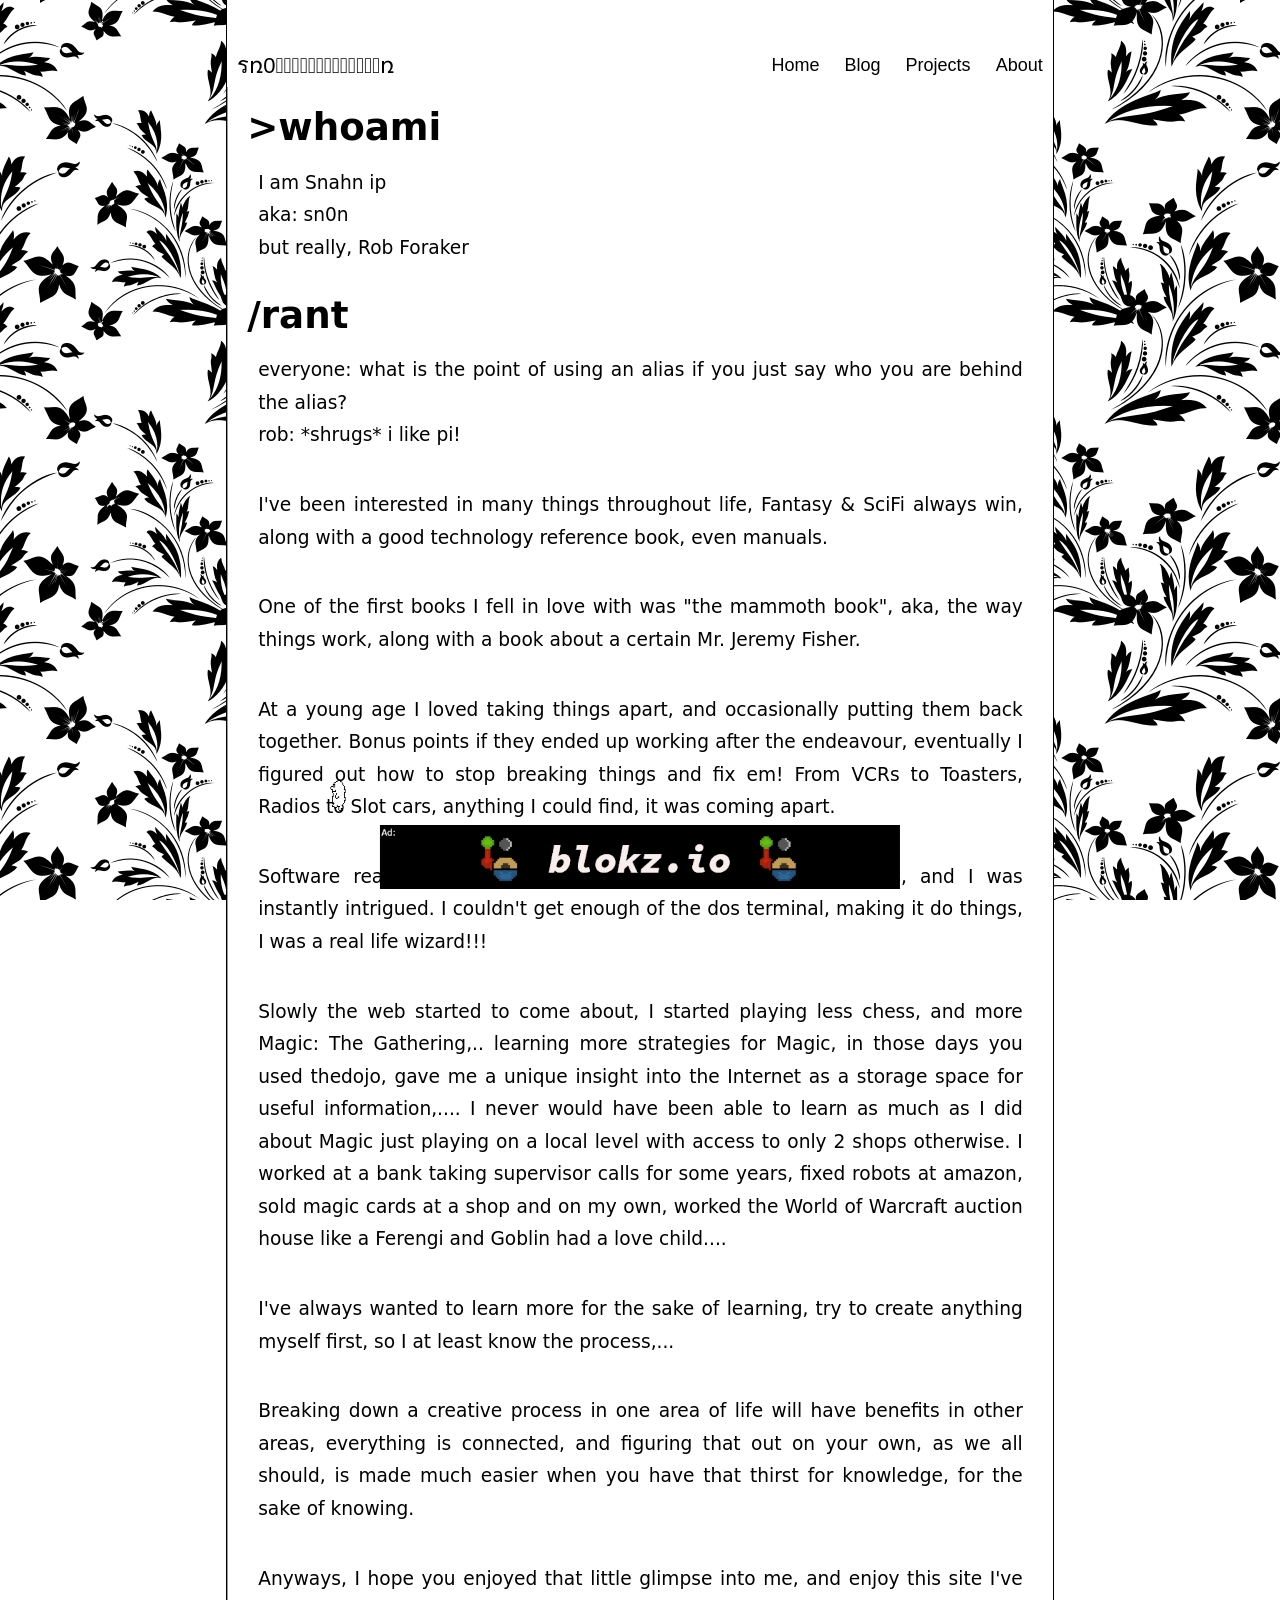
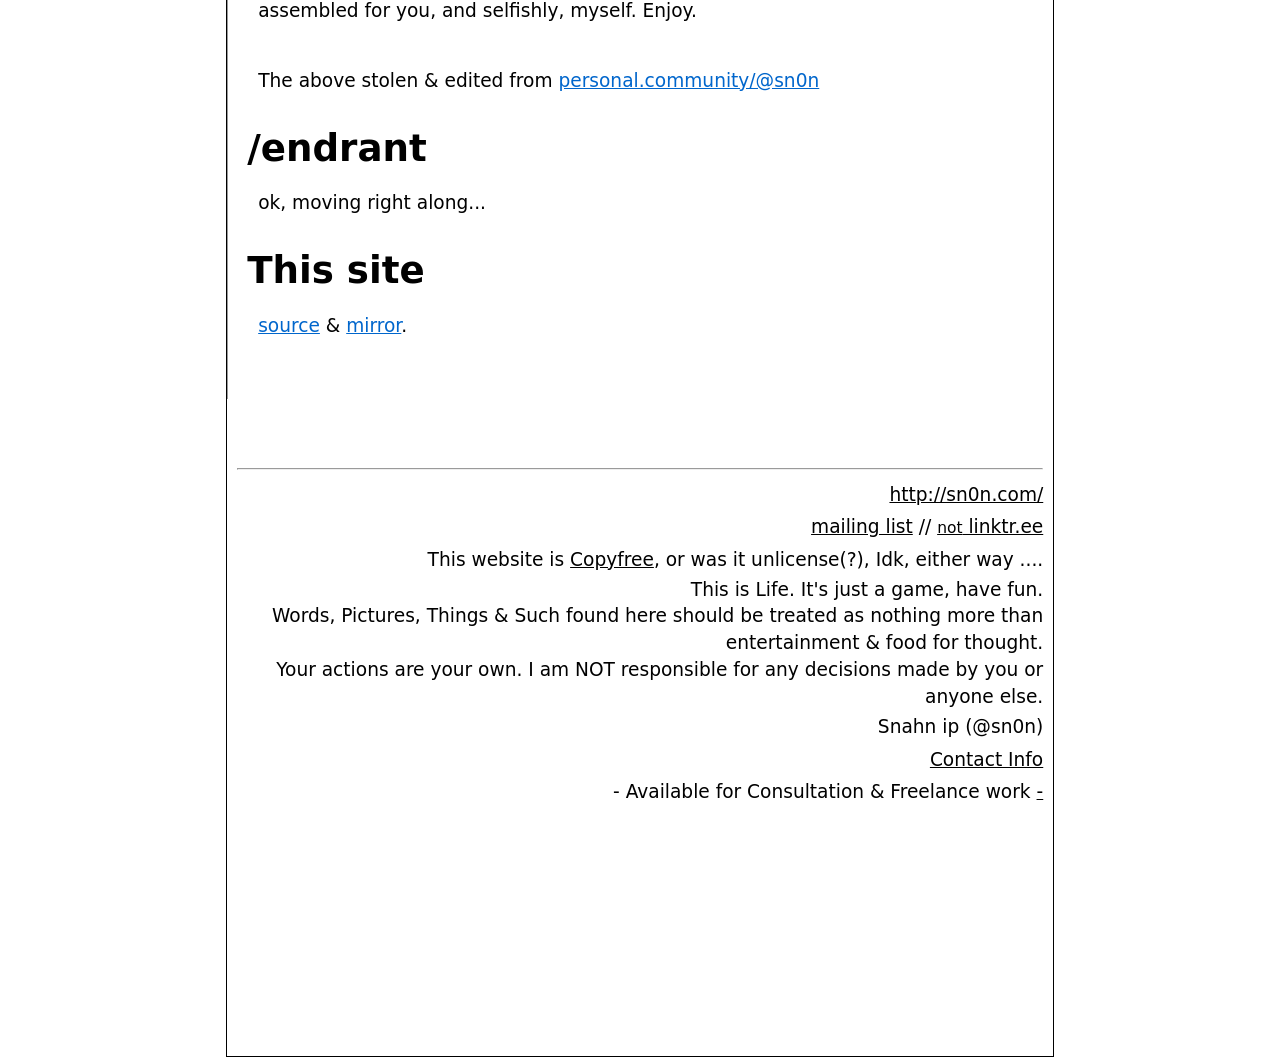
<file: docs/about/index.html>
<!DOCTYPE html>
<html lang="en">

<head>
  <title>sn0n was here - v42 </title>
<meta charset="UTF-8">
<meta name="viewport" content="width=device-width, initial-scale=1.0">

<!-- make description dynamic per page -->
<meta name="description" content="personal website of sn0n">
<link rel="stylesheet" href="../css/styles.css?ver=v42">

<link rel="icon" href="../images/favicon.png">

<!-- stats -->
<!-- playground stuff -->

</head>

<body>

<header>
  <!-- 

<div id="header">
    <div class="superHeader">
        <div class="left">
              <span class="doNotDisplay">Related sites:</span>
            <a href="../index.html">Link 1</a> |
            <a href="../index.html">Link 2</a>
          </div>
          <div class="right">
            <span class="doNotDisplay">More related sites:</span>
            <a href="../index.html">Link 3</a> |
            <a href="../index.html">Link 4</a> |
            <a href="../index.html">Link 5</a> |
            <a href="../index.html">Link 6</a> |
            <a href="../index.html">Link 7</a> 
        </div>
    </div>

    <div class="midHeader">
        <h1 class="headerTitle">
            <div style="font-family: Roboto,Helvetica Neue,Helvetica,Arial,sans-serif;"> was here</div>

        </h1>
    </div>

    
    <div class="subHeader">
        <span class="doNotDisplay">Navigation:</span>
        <a href="../">Home</a> |
        <a href="../blog/">Blog</a> |
        <a href="../projects">Projects</a> |
        <a href="../about">About</a>
    </div>
</div>
-->



<div class="nav">
    <input type="checkbox" id="nav-check">
    <div class="nav-header">
      <div class="nav-title">
        รռ0̸̢̲͉̹̙̪̞̮͊̾͛ͅռ
      </div>
    </div>
    <div class="nav-btn">
      <label for="nav-check">
        <span></span>
        <span></span>
        <span></span>
      </label>
    </div>
    
    <div class="nav-links"> 
        <a href="../">Home</a>
        <a href="../blog/">Blog</a>
        <a href="../projects">Projects</a>
        <a href="../about">About</a>
    </div>
  </div>
</header>



<!-- ##### Main Copy ##### -->
<main id="main-copy" style="min-height: 150vh;">
  <h1 id="whoami">&gt;whoami</h1>
<p>I am Snahn ip<br />
aka: sn0n <br />
but really, Rob Foraker</p>
<h1 id="-rant">/rant</h1>
<p>everyone: what is the point of using an alias if you just say who you are behind the alias?<br />
rob: *shrugs* i like pi!</p>
<p>I&#39;ve been interested in many things throughout life, Fantasy &amp; SciFi always win, along with a good technology reference book, even manuals. </p>
<p>One of the first books I fell in love with was &quot;the mammoth book&quot;, aka, the way things work, along with a book about a certain Mr. Jeremy Fisher. </p>
<p>At a young age I loved taking things apart, and occasionally putting them back together. Bonus points if they ended up working after the endeavour, eventually I figured out how to stop breaking things and fix em! From VCRs to Toasters, Radios to Slot cars, anything I could find, it was coming apart. </p>
<p>Software really started becoming a thing just before my teens, and I was instantly intrigued. I couldn&#39;t get enough of the dos terminal, making it do things, I was a real life wizard!!! </p>
<p>Slowly the web started to come about, I started playing less chess, and more Magic: The Gathering,.. learning more strategies for Magic, in those days you used thedojo, gave me a unique insight into the Internet as a storage space for useful information,.... I never would have been able to learn as much as I did about Magic just playing on a local level with access to only 2 shops otherwise. I worked at a bank taking supervisor calls for some years, fixed robots at amazon, sold magic cards at a shop and on my own, worked the World of Warcraft auction house like a Ferengi and Goblin had a love child.... </p>
<p>I&#39;ve always wanted to learn more for the sake of learning, try to create anything myself first, so I at least know the process,... </p>
<p>Breaking down a creative process in one area of life will have benefits in other areas, everything is connected, and figuring that out on your own, as we all should, is made much easier when you have that thirst for knowledge, for the sake of knowing. </p>
<p>Anyways, I hope you enjoyed that little glimpse into me, and enjoy this site I&#39;ve assembled for you, and selfishly, myself. Enjoy.</p>
<p>The above stolen &amp; edited from  <a href="https://personal.community/@sn0n">personal.community/@sn0n</a> </p>
<h1 id="-endrant">/endrant</h1>
<p>ok, moving right along...</p>
<h1 id="this-site">This site</h1>
<p><a href="https://git.sn0n.com/rob/public_website/">source</a> &amp; <a href="https://sn0n.github.io/">mirror</a>.</p>
<p><a class="topOfPage" href="#top" title="Go to the top of this page">^ TOP</a></p>

</main>

<!-- ##### Footer ##### -->
<footer id="footer">
  <!-- ##### Footer ##### -->
<hr />

  <div class="right">
    <a href="../">http://sn0n.com/</a><br />


    <a href="../mailinglist/">mailing list</a> // <a href="../linktr.ee"><small>not</small> linktr.ee</a> <br />

    This website is <a href="http://copyfree.org/" target="_blank">Copyfree</a>, or was it unlicense(?), Idk, either way ....<br />
    This is Life. It's just a game, have fun. <br />
   Words, Pictures, Things &amp; Such 
   found here should be treated as nothing more than entertainment &amp; food for thought. <br />
   Your actions are your own. I am NOT responsible for any decisions made by you or anyone else.    
  
   <div style="text-align: right">Snahn ip (@sn0n)<br />  
   <a href="/contact/">Contact Info</a> <br />
    - Available for Consultation &amp; Freelance work  <a href="../playground/">-</a>  </div>
  </div>


<style>
  #move {
    position:relative;
    -webkit-animation: backandforth 42s ease 0s;
    -webkit-animation-iteration-count:infinite;
    animation: backandforth 42s ease 0s;
    animation-iteration-count:infinite;
    width: 45px;
    padding:0ch;
    margin:0ch;
    height: 45px;
}

@-webkit-keyframes backandforth {0%{left:5ch;} 50%{left:45ch;} 100%{left:5ch;}}

@keyframes backandforth {0%{left:5ch;} 50%{left:45ch;} 100%{left:5ch;}}
</style>

<div
style="position: fixed; left: 50%; transform: translate(-50%, 0); text-align: center; bottom: 0px; width: 55ch; color: white; z-index: 1;">
<div id="move">
<img onclick="javascript:location.href='#'" src="../images/puffboy.webp" height="45px" width="45px" alt="puffboy">
</div>
<a href="https://blokz.io" target="_blank"><img src="../images/blokz_ad.webp" alt="blokz.io [ad]"/></a>
</div>
<!-- ^^^ Ad Block-->

</footer>

</body>

</html>
</file>
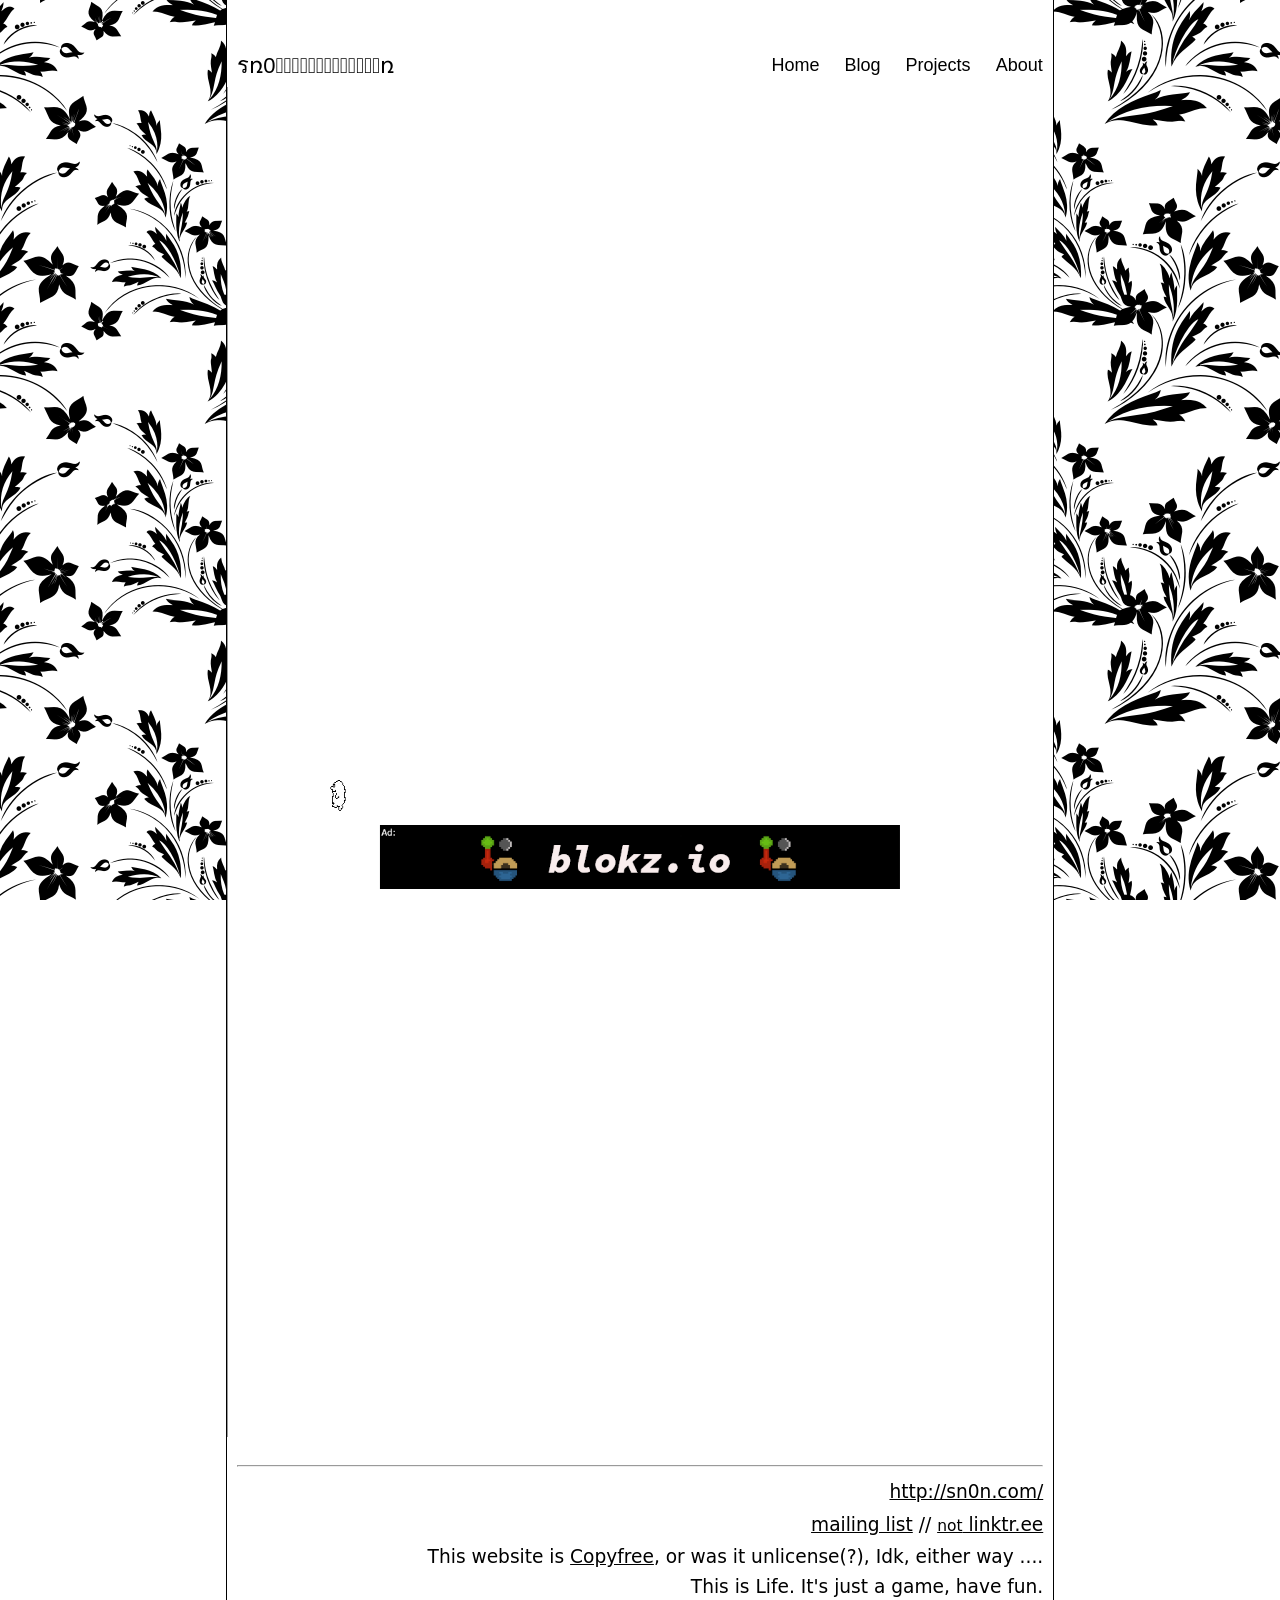
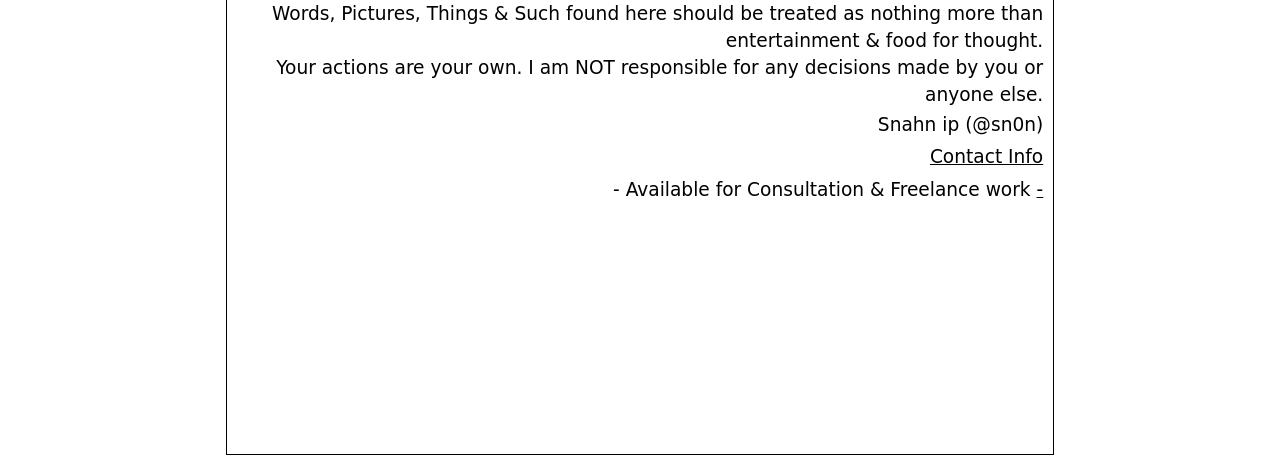
<file: docs/blog/index.html>
<!DOCTYPE html>
<html lang="en">

<head>
  <title>sn0n was here - v42 </title>
<meta charset="UTF-8">
<meta name="viewport" content="width=device-width, initial-scale=1.0">

<!-- make description dynamic per page -->
<meta name="description" content="personal website of sn0n">
<link rel="stylesheet" href="../css/styles.css?ver=v42">

<link rel="icon" href="../images/favicon.png">

<!-- stats -->
<!-- playground stuff -->

</head>

<body>

<header>
  <!-- 

<div id="header">
    <div class="superHeader">
        <div class="left">
              <span class="doNotDisplay">Related sites:</span>
            <a href="../index.html">Link 1</a> |
            <a href="../index.html">Link 2</a>
          </div>
          <div class="right">
            <span class="doNotDisplay">More related sites:</span>
            <a href="../index.html">Link 3</a> |
            <a href="../index.html">Link 4</a> |
            <a href="../index.html">Link 5</a> |
            <a href="../index.html">Link 6</a> |
            <a href="../index.html">Link 7</a> 
        </div>
    </div>

    <div class="midHeader">
        <h1 class="headerTitle">
            <div style="font-family: Roboto,Helvetica Neue,Helvetica,Arial,sans-serif;"> was here</div>

        </h1>
    </div>

    
    <div class="subHeader">
        <span class="doNotDisplay">Navigation:</span>
        <a href="../">Home</a> |
        <a href="../blog/">Blog</a> |
        <a href="../projects">Projects</a> |
        <a href="../about">About</a>
    </div>
</div>
-->



<div class="nav">
    <input type="checkbox" id="nav-check">
    <div class="nav-header">
      <div class="nav-title">
        รռ0̸̢̲͉̹̙̪̞̮͊̾͛ͅռ
      </div>
    </div>
    <div class="nav-btn">
      <label for="nav-check">
        <span></span>
        <span></span>
        <span></span>
      </label>
    </div>
    
    <div class="nav-links"> 
        <a href="../">Home</a>
        <a href="../blog/">Blog</a>
        <a href="../projects">Projects</a>
        <a href="../about">About</a>
    </div>
  </div>
</header>



<!-- ##### Main Copy ##### -->
<main id="main-copy" style="min-height: 150vh;">
  <div id="hiveblokz"></div>
<script
 hiveuser="sn0n" 
 frontend="personal.community" 
 apinode="api.deathwing.me" 
 src="../js/hiveblokz.js?version=a001" 
  type="text/javascript"></script>

<a class="topOfPage" href="#top" title="Go to the top of this page">^ TOP</a>

</main>

<!-- ##### Footer ##### -->
<footer id="footer">
  <!-- ##### Footer ##### -->
<hr />

  <div class="right">
    <a href="../">http://sn0n.com/</a><br />


    <a href="../mailinglist/">mailing list</a> // <a href="../linktr.ee"><small>not</small> linktr.ee</a> <br />

    This website is <a href="http://copyfree.org/" target="_blank">Copyfree</a>, or was it unlicense(?), Idk, either way ....<br />
    This is Life. It's just a game, have fun. <br />
   Words, Pictures, Things &amp; Such 
   found here should be treated as nothing more than entertainment &amp; food for thought. <br />
   Your actions are your own. I am NOT responsible for any decisions made by you or anyone else.    
  
   <div style="text-align: right">Snahn ip (@sn0n)<br />  
   <a href="/contact/">Contact Info</a> <br />
    - Available for Consultation &amp; Freelance work  <a href="../playground/">-</a>  </div>
  </div>


<style>
  #move {
    position:relative;
    -webkit-animation: backandforth 42s ease 0s;
    -webkit-animation-iteration-count:infinite;
    animation: backandforth 42s ease 0s;
    animation-iteration-count:infinite;
    width: 45px;
    padding:0ch;
    margin:0ch;
    height: 45px;
}

@-webkit-keyframes backandforth {0%{left:5ch;} 50%{left:45ch;} 100%{left:5ch;}}

@keyframes backandforth {0%{left:5ch;} 50%{left:45ch;} 100%{left:5ch;}}
</style>

<div
style="position: fixed; left: 50%; transform: translate(-50%, 0); text-align: center; bottom: 0px; width: 55ch; color: white; z-index: 1;">
<div id="move">
<img onclick="javascript:location.href='#'" src="../images/puffboy.webp" height="45px" width="45px" alt="puffboy">
</div>
<a href="https://blokz.io" target="_blank"><img src="../images/blokz_ad.webp" alt="blokz.io [ad]"/></a>
</div>
<!-- ^^^ Ad Block-->

</footer>

</body>

</html>
</file>
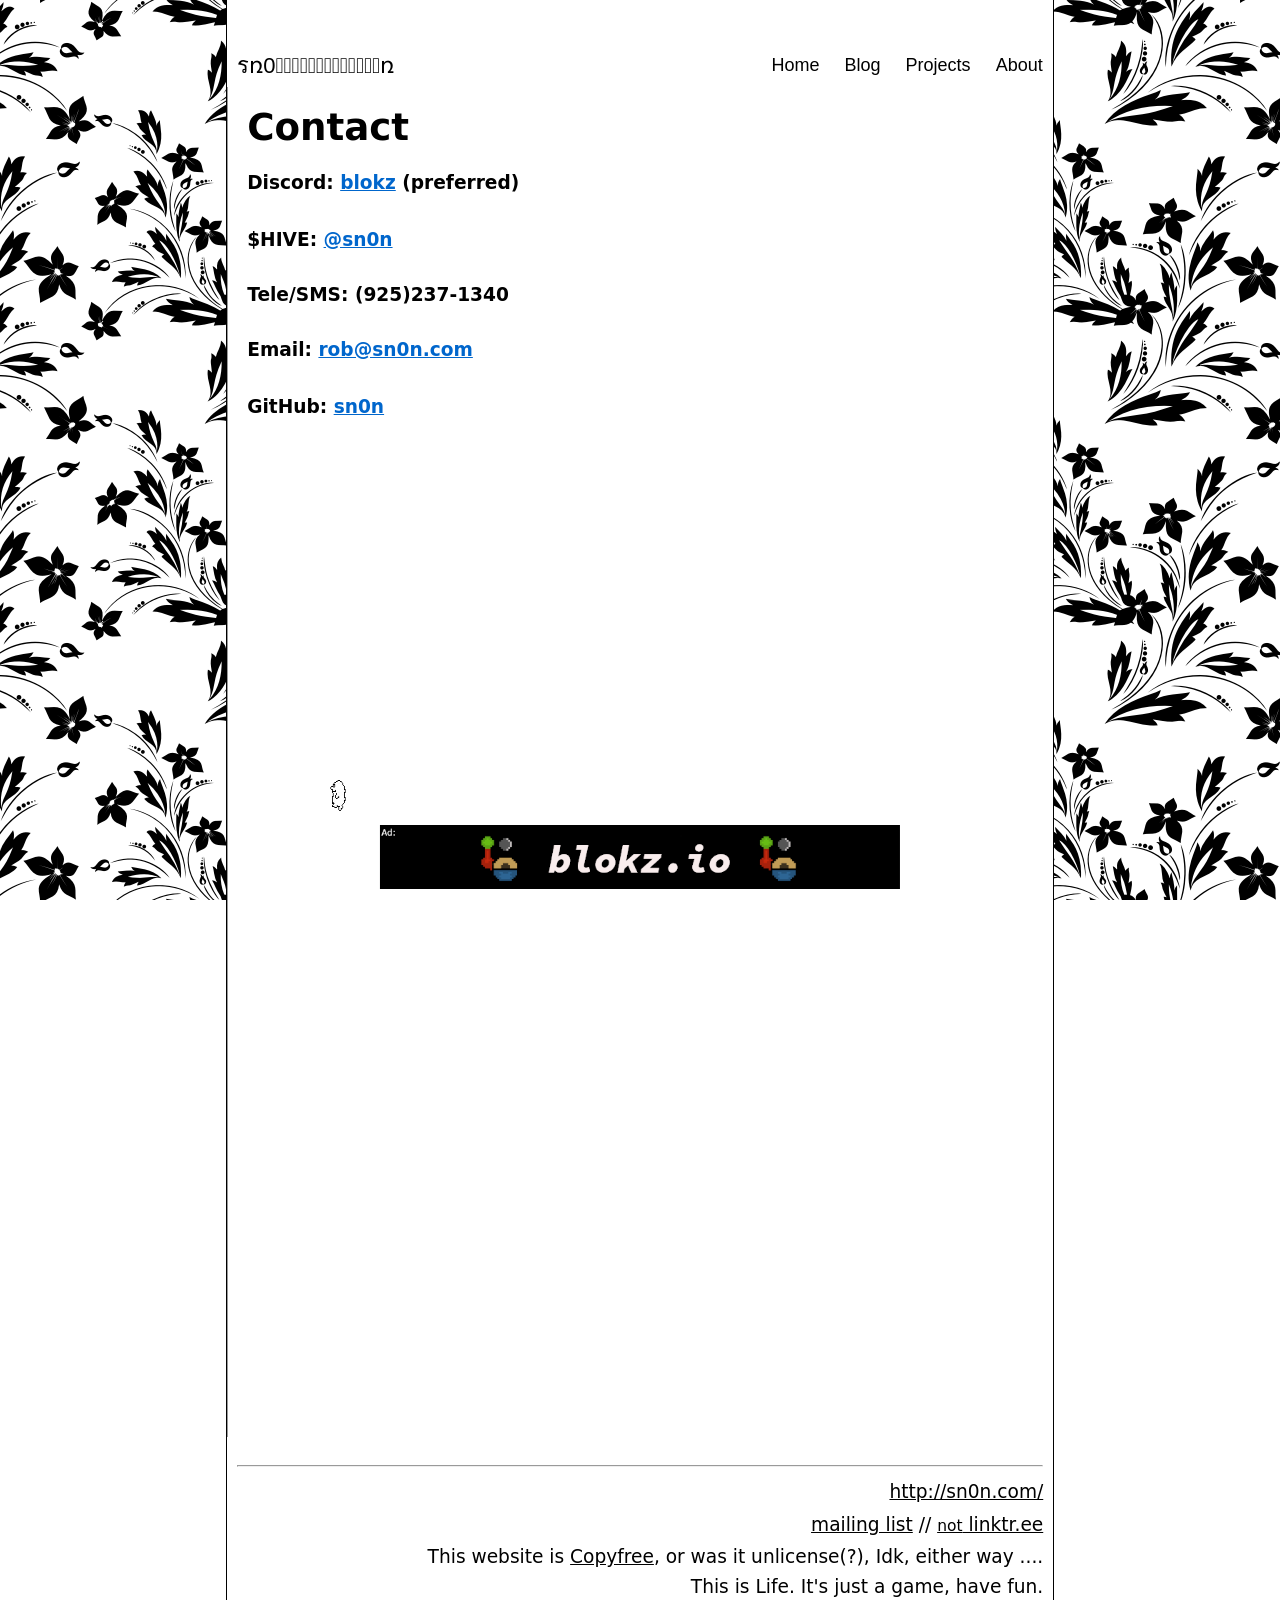
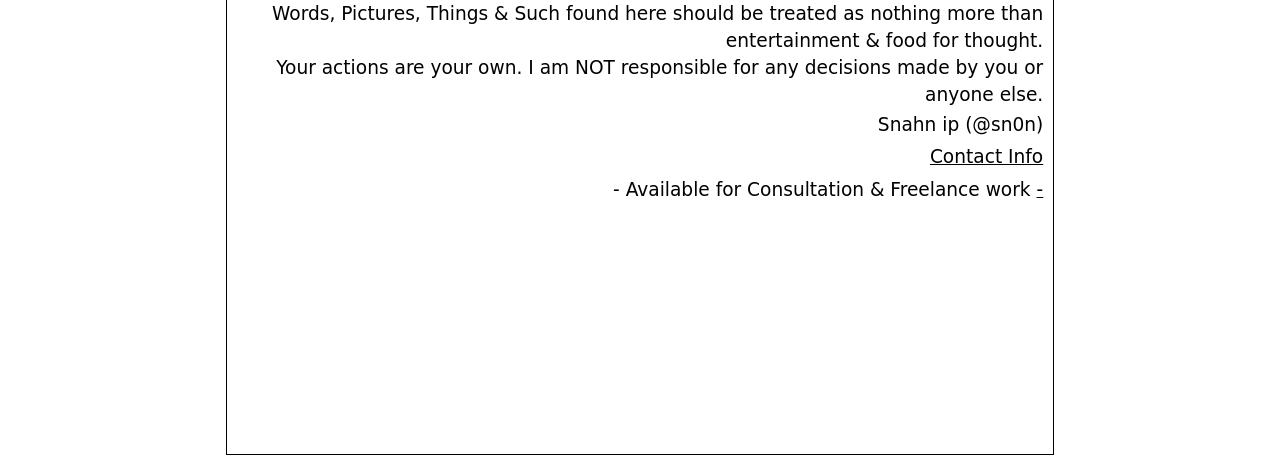
<file: docs/contact/index.html>
<!DOCTYPE html>
<html lang="en">

<head>
  <title>sn0n was here - v42 </title>
<meta charset="UTF-8">
<meta name="viewport" content="width=device-width, initial-scale=1.0">

<!-- make description dynamic per page -->
<meta name="description" content="personal website of sn0n">
<link rel="stylesheet" href="../css/styles.css?ver=v42">

<link rel="icon" href="../images/favicon.png">

<!-- stats -->
<!-- playground stuff -->

</head>

<body>

<header>
  <!-- 

<div id="header">
    <div class="superHeader">
        <div class="left">
              <span class="doNotDisplay">Related sites:</span>
            <a href="../index.html">Link 1</a> |
            <a href="../index.html">Link 2</a>
          </div>
          <div class="right">
            <span class="doNotDisplay">More related sites:</span>
            <a href="../index.html">Link 3</a> |
            <a href="../index.html">Link 4</a> |
            <a href="../index.html">Link 5</a> |
            <a href="../index.html">Link 6</a> |
            <a href="../index.html">Link 7</a> 
        </div>
    </div>

    <div class="midHeader">
        <h1 class="headerTitle">
            <div style="font-family: Roboto,Helvetica Neue,Helvetica,Arial,sans-serif;"> was here</div>

        </h1>
    </div>

    
    <div class="subHeader">
        <span class="doNotDisplay">Navigation:</span>
        <a href="../">Home</a> |
        <a href="../blog/">Blog</a> |
        <a href="../projects">Projects</a> |
        <a href="../about">About</a>
    </div>
</div>
-->



<div class="nav">
    <input type="checkbox" id="nav-check">
    <div class="nav-header">
      <div class="nav-title">
        รռ0̸̢̲͉̹̙̪̞̮͊̾͛ͅռ
      </div>
    </div>
    <div class="nav-btn">
      <label for="nav-check">
        <span></span>
        <span></span>
        <span></span>
      </label>
    </div>
    
    <div class="nav-links"> 
        <a href="../">Home</a>
        <a href="../blog/">Blog</a>
        <a href="../projects">Projects</a>
        <a href="../about">About</a>
    </div>
  </div>
</header>



<!-- ##### Main Copy ##### -->
<main id="main-copy" style="min-height: 150vh;">
  <h1 id="contact">Contact</h1>
<h4 id="discord-a-href-https-discord-gg-cge3sgr-blokz-a-preferred-">Discord: <a href="https://discord.gg/CgE3Sgr">blokz</a> (preferred)</h4>
<h4 id="-hive-a-href-http-hivel-ink-sn0n-target-_blank-sn0n-a-">$HIVE: <a href="http://hivel.ink/@sn0n" target="_blank">@sn0n</a></h4>
<h4 id="tele-sms-925-237-1340-br-">Tele/SMS: (925)237-1340<br /></h4>
<h4 id="email-a-href-mailto-rob-sn0n-com-subject-sn0n-com-rob-sn0n-com-a-">Email: <a href="mailto:rob@sn0n.com?Subject=sn0n.com">rob@sn0n.com</a></h4>
<h4 id="github-a-href-https-github-com-sn0n-target-_blank-sn0n-a-">GitHub: <a href="https://github.com/sn0n" target="_blank">sn0n</a></h4>
<p><a class="topOfPage" href="#top" title="Go to the top of this page">^ TOP</a></p>

</main>

<!-- ##### Footer ##### -->
<footer id="footer">
  <!-- ##### Footer ##### -->
<hr />

  <div class="right">
    <a href="../">http://sn0n.com/</a><br />


    <a href="../mailinglist/">mailing list</a> // <a href="../linktr.ee"><small>not</small> linktr.ee</a> <br />

    This website is <a href="http://copyfree.org/" target="_blank">Copyfree</a>, or was it unlicense(?), Idk, either way ....<br />
    This is Life. It's just a game, have fun. <br />
   Words, Pictures, Things &amp; Such 
   found here should be treated as nothing more than entertainment &amp; food for thought. <br />
   Your actions are your own. I am NOT responsible for any decisions made by you or anyone else.    
  
   <div style="text-align: right">Snahn ip (@sn0n)<br />  
   <a href="/contact/">Contact Info</a> <br />
    - Available for Consultation &amp; Freelance work  <a href="../playground/">-</a>  </div>
  </div>


<style>
  #move {
    position:relative;
    -webkit-animation: backandforth 42s ease 0s;
    -webkit-animation-iteration-count:infinite;
    animation: backandforth 42s ease 0s;
    animation-iteration-count:infinite;
    width: 45px;
    padding:0ch;
    margin:0ch;
    height: 45px;
}

@-webkit-keyframes backandforth {0%{left:5ch;} 50%{left:45ch;} 100%{left:5ch;}}

@keyframes backandforth {0%{left:5ch;} 50%{left:45ch;} 100%{left:5ch;}}
</style>

<div
style="position: fixed; left: 50%; transform: translate(-50%, 0); text-align: center; bottom: 0px; width: 55ch; color: white; z-index: 1;">
<div id="move">
<img onclick="javascript:location.href='#'" src="../images/puffboy.webp" height="45px" width="45px" alt="puffboy">
</div>
<a href="https://blokz.io" target="_blank"><img src="../images/blokz_ad.webp" alt="blokz.io [ad]"/></a>
</div>
<!-- ^^^ Ad Block-->

</footer>

</body>

</html>
</file>
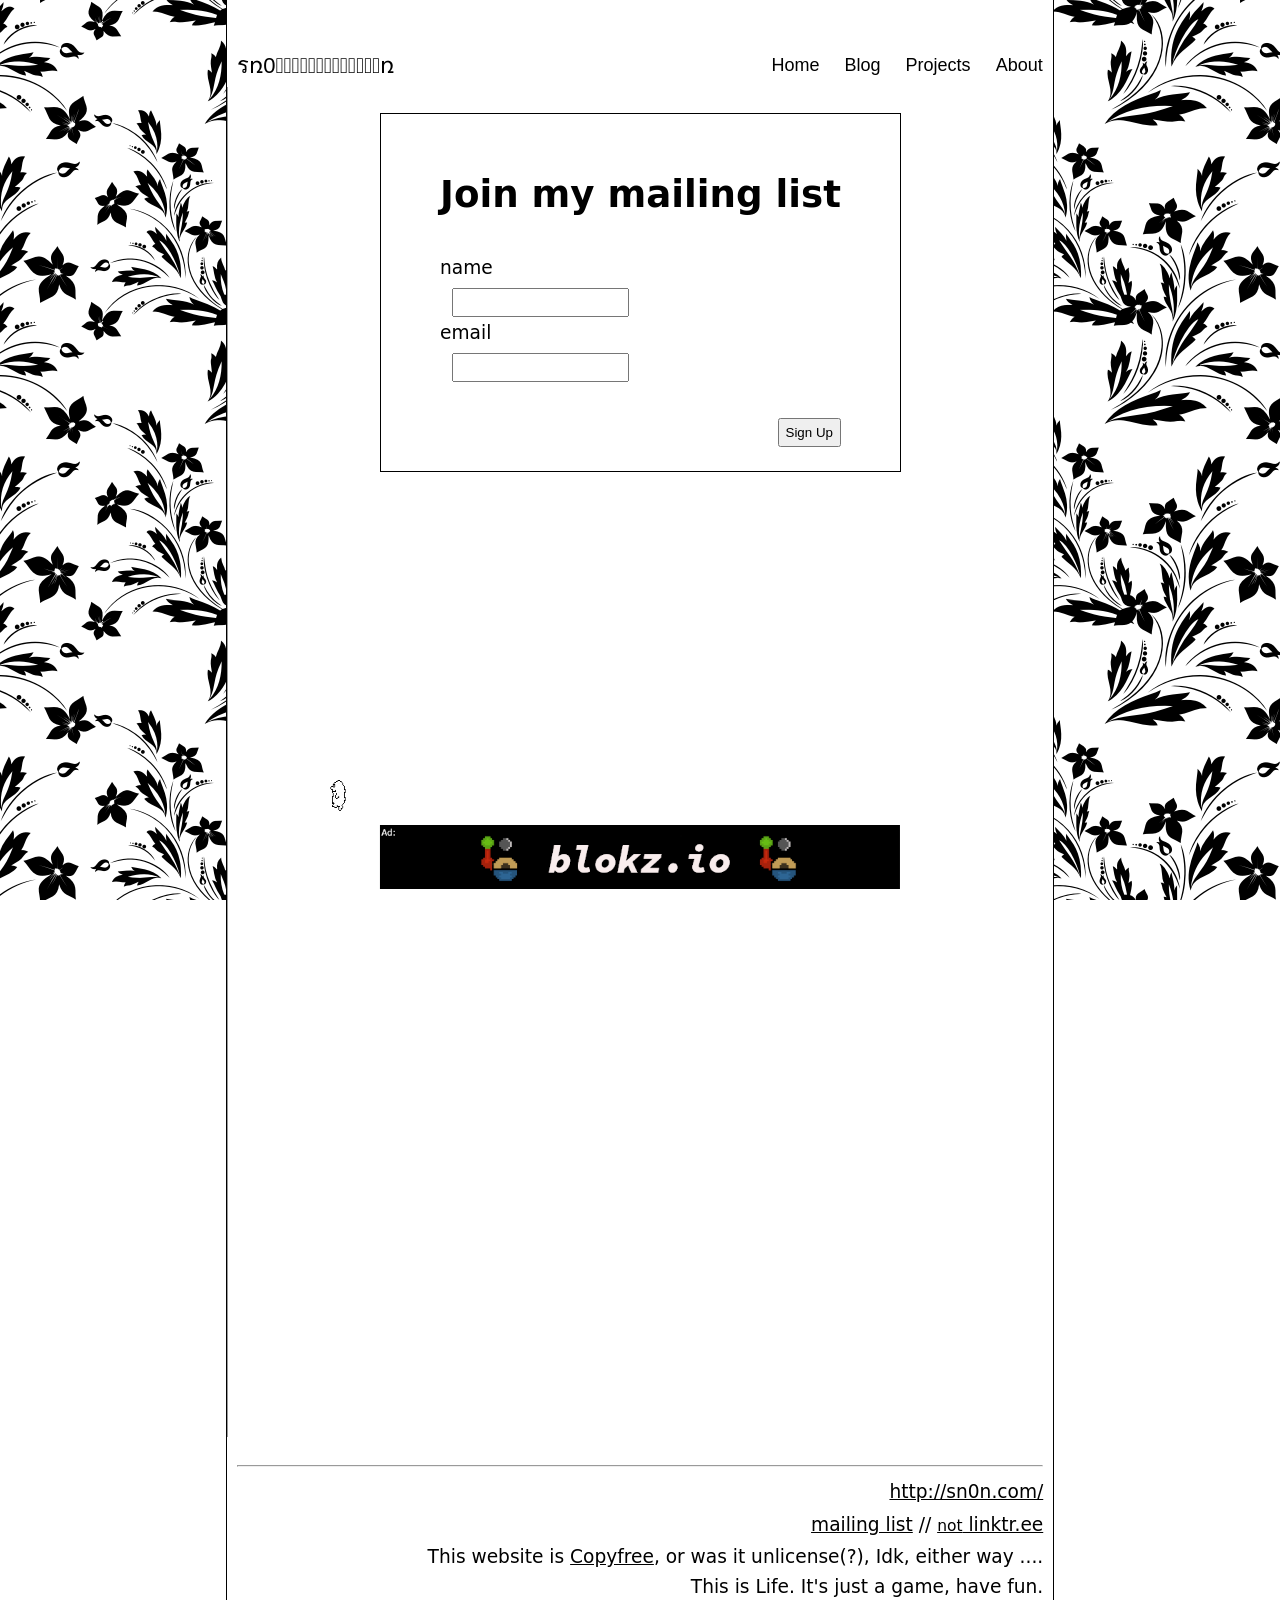
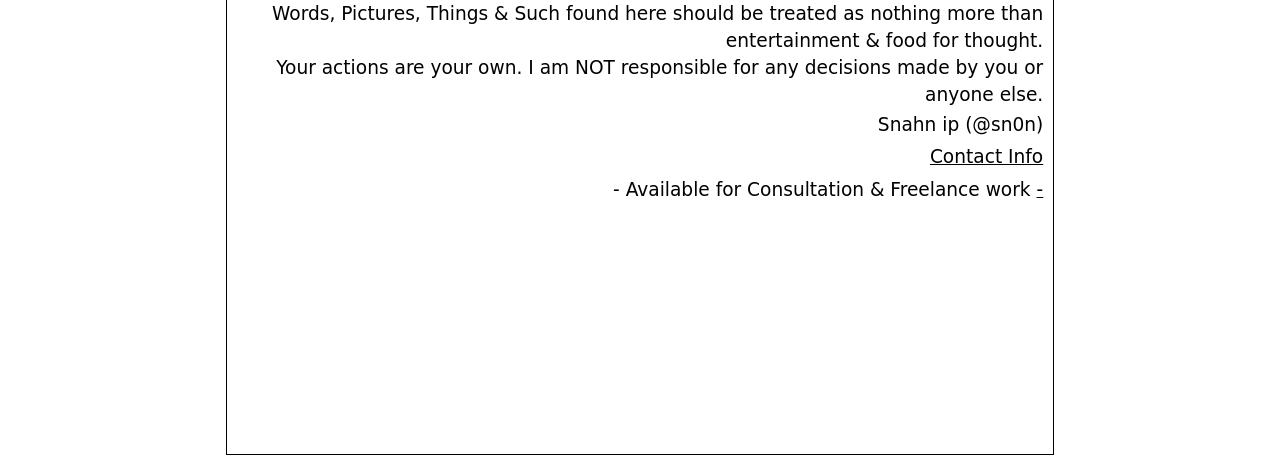
<file: docs/mailinglist/index.html>
<!DOCTYPE html>
<html lang="en">

<head>
  <title>sn0n was here - v42 </title>
<meta charset="UTF-8">
<meta name="viewport" content="width=device-width, initial-scale=1.0">

<!-- make description dynamic per page -->
<meta name="description" content="personal website of sn0n">
<link rel="stylesheet" href="../css/styles.css?ver=v42">

<link rel="icon" href="../images/favicon.png">

<!-- stats -->
<!-- playground stuff -->

</head>

<body>

<header>
  <!-- 

<div id="header">
    <div class="superHeader">
        <div class="left">
              <span class="doNotDisplay">Related sites:</span>
            <a href="../index.html">Link 1</a> |
            <a href="../index.html">Link 2</a>
          </div>
          <div class="right">
            <span class="doNotDisplay">More related sites:</span>
            <a href="../index.html">Link 3</a> |
            <a href="../index.html">Link 4</a> |
            <a href="../index.html">Link 5</a> |
            <a href="../index.html">Link 6</a> |
            <a href="../index.html">Link 7</a> 
        </div>
    </div>

    <div class="midHeader">
        <h1 class="headerTitle">
            <div style="font-family: Roboto,Helvetica Neue,Helvetica,Arial,sans-serif;"> was here</div>

        </h1>
    </div>

    
    <div class="subHeader">
        <span class="doNotDisplay">Navigation:</span>
        <a href="../">Home</a> |
        <a href="../blog/">Blog</a> |
        <a href="../projects">Projects</a> |
        <a href="../about">About</a>
    </div>
</div>
-->



<div class="nav">
    <input type="checkbox" id="nav-check">
    <div class="nav-header">
      <div class="nav-title">
        รռ0̸̢̲͉̹̙̪̞̮͊̾͛ͅռ
      </div>
    </div>
    <div class="nav-btn">
      <label for="nav-check">
        <span></span>
        <span></span>
        <span></span>
      </label>
    </div>
    
    <div class="nav-links"> 
        <a href="../">Home</a>
        <a href="../blog/">Blog</a>
        <a href="../projects">Projects</a>
        <a href="../about">About</a>
    </div>
  </div>
</header>



<!-- ##### Main Copy ##### -->
<main id="main-copy" style="min-height: 150vh;">
  <div style="width: fit-content; padding: 2ch 5ch; margin: auto; margin-top: 2ch; border: 1px solid black;">
<h1>Join my mailing list</h1>
<label>name</label><br />
&nbsp;&nbsp;<input type='text' id='name' name='name'><br>
<label>email </label><br />
&nbsp;&nbsp;<input type='text' id='email' name='email'><br>
<br /><div style="text-align: right;"><button onclick="signup()">Sign Up</button></div>
</div>


<script src="../js/pocketbase.umd.js"></script>

<script>
// playing with pocketbase
const client = new PocketBase('https://pb.sn0n.com/');

function signup() {
 let email = document.getElementById("email").value;
 let name = document.getElementById("name").value;
    client.records.create('mailing_list', {
           "email": email, 
           "name": name
});
console.log('sent')
document.getElementById("main-copy").innerHTML = "submission received for<br />" + 
name + "(" +
email+ ")" +
"<br /><a href='../'>return</a>";
}

console.log('all done')
</script>



<a class="topOfPage" href="#top" title="Go to the top of this page">^ TOP</a>
</main>

<!-- ##### Footer ##### -->
<footer id="footer">
  <!-- ##### Footer ##### -->
<hr />

  <div class="right">
    <a href="../">http://sn0n.com/</a><br />


    <a href="../mailinglist/">mailing list</a> // <a href="../linktr.ee"><small>not</small> linktr.ee</a> <br />

    This website is <a href="http://copyfree.org/" target="_blank">Copyfree</a>, or was it unlicense(?), Idk, either way ....<br />
    This is Life. It's just a game, have fun. <br />
   Words, Pictures, Things &amp; Such 
   found here should be treated as nothing more than entertainment &amp; food for thought. <br />
   Your actions are your own. I am NOT responsible for any decisions made by you or anyone else.    
  
   <div style="text-align: right">Snahn ip (@sn0n)<br />  
   <a href="/contact/">Contact Info</a> <br />
    - Available for Consultation &amp; Freelance work  <a href="../playground/">-</a>  </div>
  </div>


<style>
  #move {
    position:relative;
    -webkit-animation: backandforth 42s ease 0s;
    -webkit-animation-iteration-count:infinite;
    animation: backandforth 42s ease 0s;
    animation-iteration-count:infinite;
    width: 45px;
    padding:0ch;
    margin:0ch;
    height: 45px;
}

@-webkit-keyframes backandforth {0%{left:5ch;} 50%{left:45ch;} 100%{left:5ch;}}

@keyframes backandforth {0%{left:5ch;} 50%{left:45ch;} 100%{left:5ch;}}
</style>

<div
style="position: fixed; left: 50%; transform: translate(-50%, 0); text-align: center; bottom: 0px; width: 55ch; color: white; z-index: 1;">
<div id="move">
<img onclick="javascript:location.href='#'" src="../images/puffboy.webp" height="45px" width="45px" alt="puffboy">
</div>
<a href="https://blokz.io" target="_blank"><img src="../images/blokz_ad.webp" alt="blokz.io [ad]"/></a>
</div>
<!-- ^^^ Ad Block-->

</footer>

</body>

</html>
</file>
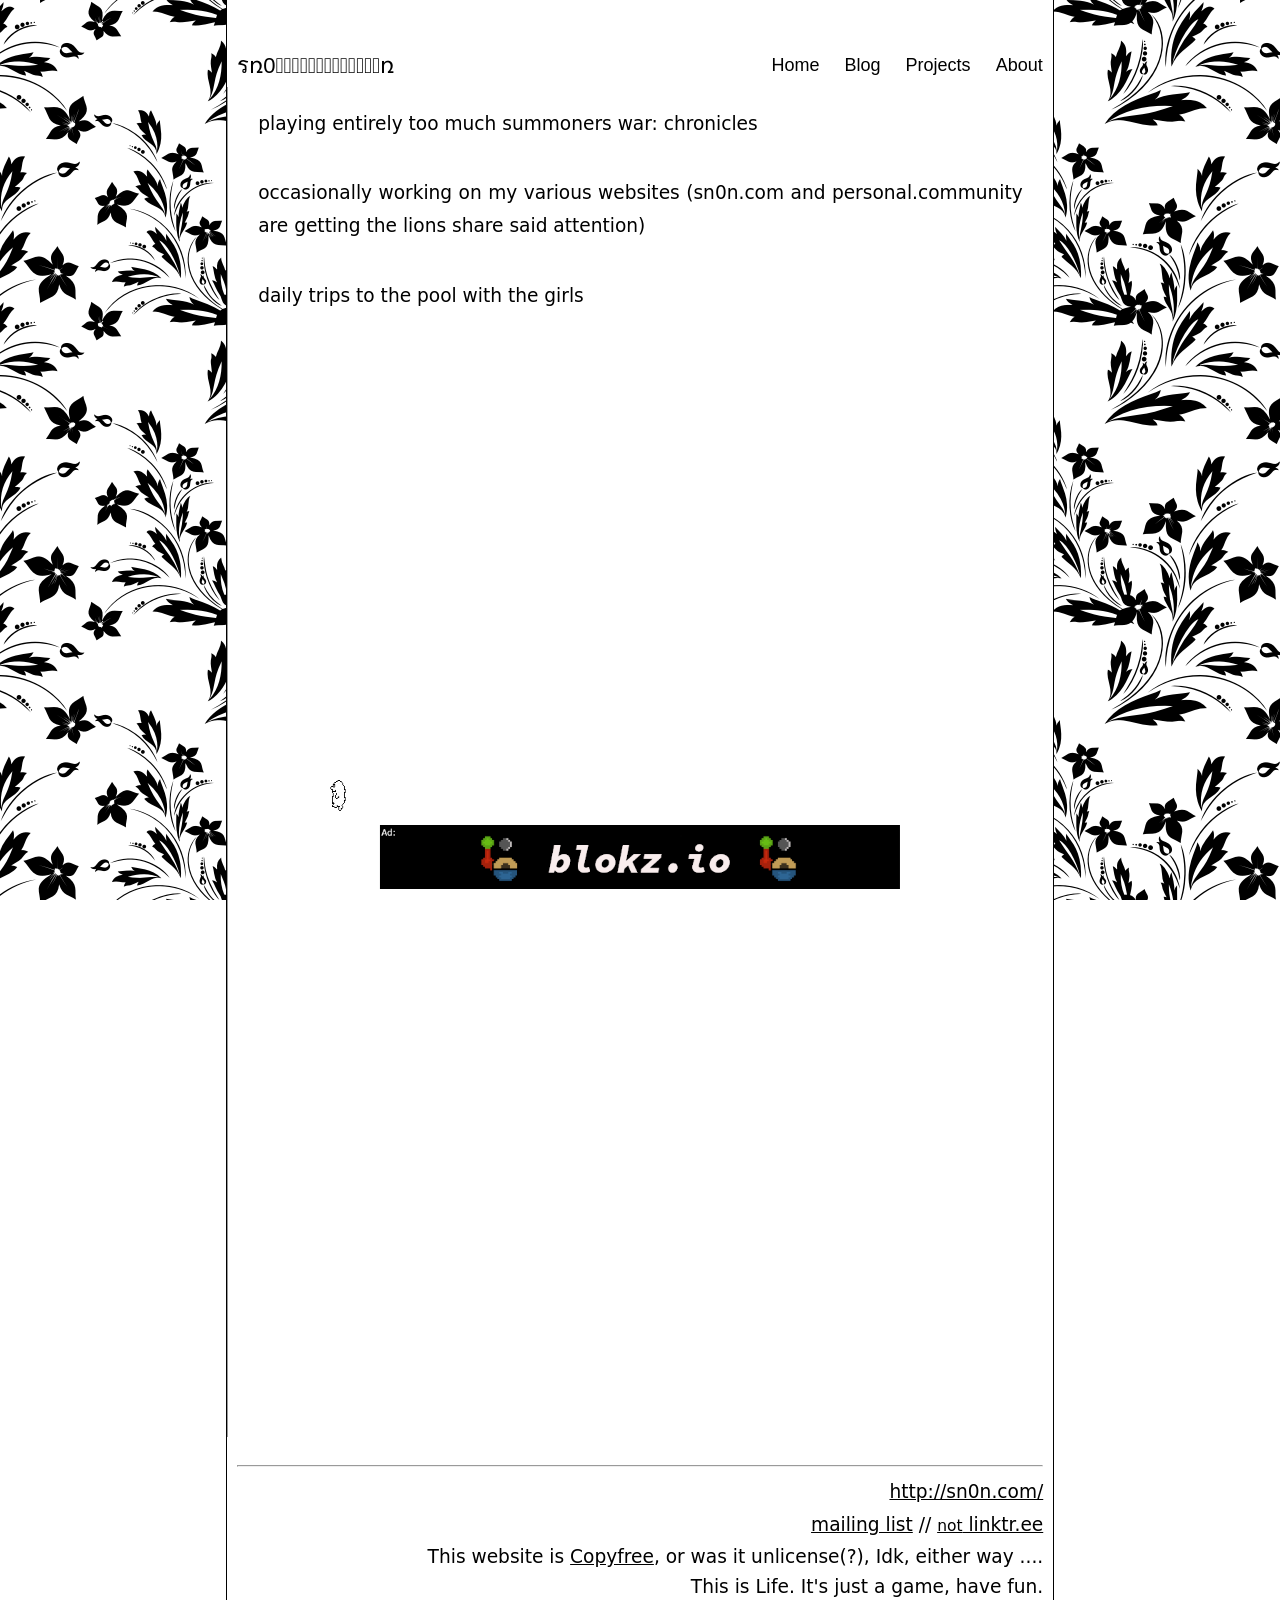
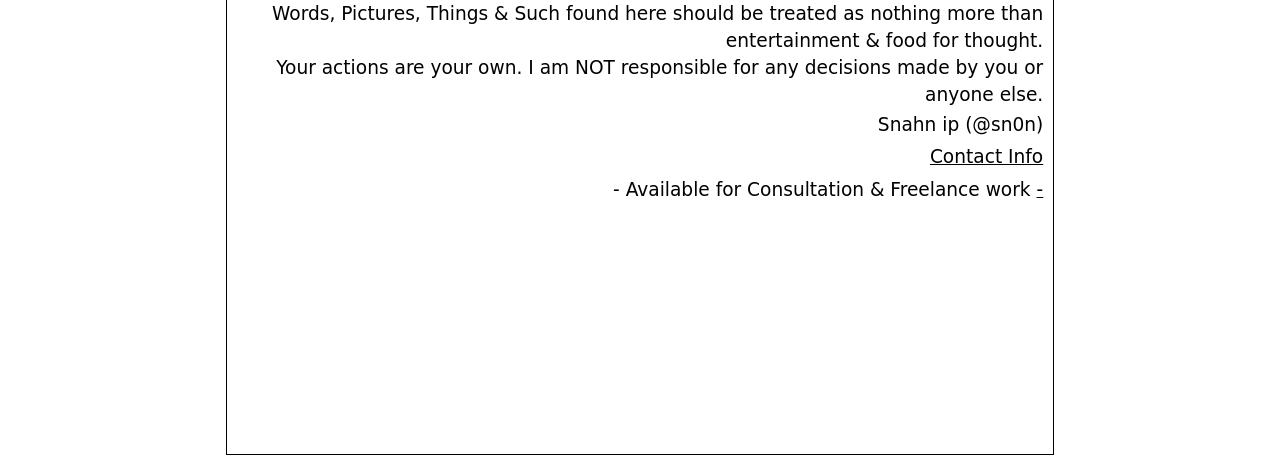
<file: docs/now/index.html>
<!DOCTYPE html>
<html lang="en">

<head>
  <title>sn0n was here - v42 </title>
<meta charset="UTF-8">
<meta name="viewport" content="width=device-width, initial-scale=1.0">

<!-- make description dynamic per page -->
<meta name="description" content="personal website of sn0n">
<link rel="stylesheet" href="../css/styles.css?ver=v42">

<link rel="icon" href="../images/favicon.png">

<!-- stats -->
<!-- playground stuff -->

</head>

<body>

<header>
  <!-- 

<div id="header">
    <div class="superHeader">
        <div class="left">
              <span class="doNotDisplay">Related sites:</span>
            <a href="../index.html">Link 1</a> |
            <a href="../index.html">Link 2</a>
          </div>
          <div class="right">
            <span class="doNotDisplay">More related sites:</span>
            <a href="../index.html">Link 3</a> |
            <a href="../index.html">Link 4</a> |
            <a href="../index.html">Link 5</a> |
            <a href="../index.html">Link 6</a> |
            <a href="../index.html">Link 7</a> 
        </div>
    </div>

    <div class="midHeader">
        <h1 class="headerTitle">
            <div style="font-family: Roboto,Helvetica Neue,Helvetica,Arial,sans-serif;"> was here</div>

        </h1>
    </div>

    
    <div class="subHeader">
        <span class="doNotDisplay">Navigation:</span>
        <a href="../">Home</a> |
        <a href="../blog/">Blog</a> |
        <a href="../projects">Projects</a> |
        <a href="../about">About</a>
    </div>
</div>
-->



<div class="nav">
    <input type="checkbox" id="nav-check">
    <div class="nav-header">
      <div class="nav-title">
        รռ0̸̢̲͉̹̙̪̞̮͊̾͛ͅռ
      </div>
    </div>
    <div class="nav-btn">
      <label for="nav-check">
        <span></span>
        <span></span>
        <span></span>
      </label>
    </div>
    
    <div class="nav-links"> 
        <a href="../">Home</a>
        <a href="../blog/">Blog</a>
        <a href="../projects">Projects</a>
        <a href="../about">About</a>
    </div>
  </div>
</header>



<!-- ##### Main Copy ##### -->
<main id="main-copy" style="min-height: 150vh;">
  <p>playing entirely too much summoners war: chronicles</p>
<p>occasionally working on my various websites (sn0n.com and personal.community are getting the lions share said attention)</p>
<p>daily trips to the pool with the girls</p>

</main>

<!-- ##### Footer ##### -->
<footer id="footer">
  <!-- ##### Footer ##### -->
<hr />

  <div class="right">
    <a href="../">http://sn0n.com/</a><br />


    <a href="../mailinglist/">mailing list</a> // <a href="../linktr.ee"><small>not</small> linktr.ee</a> <br />

    This website is <a href="http://copyfree.org/" target="_blank">Copyfree</a>, or was it unlicense(?), Idk, either way ....<br />
    This is Life. It's just a game, have fun. <br />
   Words, Pictures, Things &amp; Such 
   found here should be treated as nothing more than entertainment &amp; food for thought. <br />
   Your actions are your own. I am NOT responsible for any decisions made by you or anyone else.    
  
   <div style="text-align: right">Snahn ip (@sn0n)<br />  
   <a href="/contact/">Contact Info</a> <br />
    - Available for Consultation &amp; Freelance work  <a href="../playground/">-</a>  </div>
  </div>


<style>
  #move {
    position:relative;
    -webkit-animation: backandforth 42s ease 0s;
    -webkit-animation-iteration-count:infinite;
    animation: backandforth 42s ease 0s;
    animation-iteration-count:infinite;
    width: 45px;
    padding:0ch;
    margin:0ch;
    height: 45px;
}

@-webkit-keyframes backandforth {0%{left:5ch;} 50%{left:45ch;} 100%{left:5ch;}}

@keyframes backandforth {0%{left:5ch;} 50%{left:45ch;} 100%{left:5ch;}}
</style>

<div
style="position: fixed; left: 50%; transform: translate(-50%, 0); text-align: center; bottom: 0px; width: 55ch; color: white; z-index: 1;">
<div id="move">
<img onclick="javascript:location.href='#'" src="../images/puffboy.webp" height="45px" width="45px" alt="puffboy">
</div>
<a href="https://blokz.io" target="_blank"><img src="../images/blokz_ad.webp" alt="blokz.io [ad]"/></a>
</div>
<!-- ^^^ Ad Block-->

</footer>

</body>

</html>
</file>
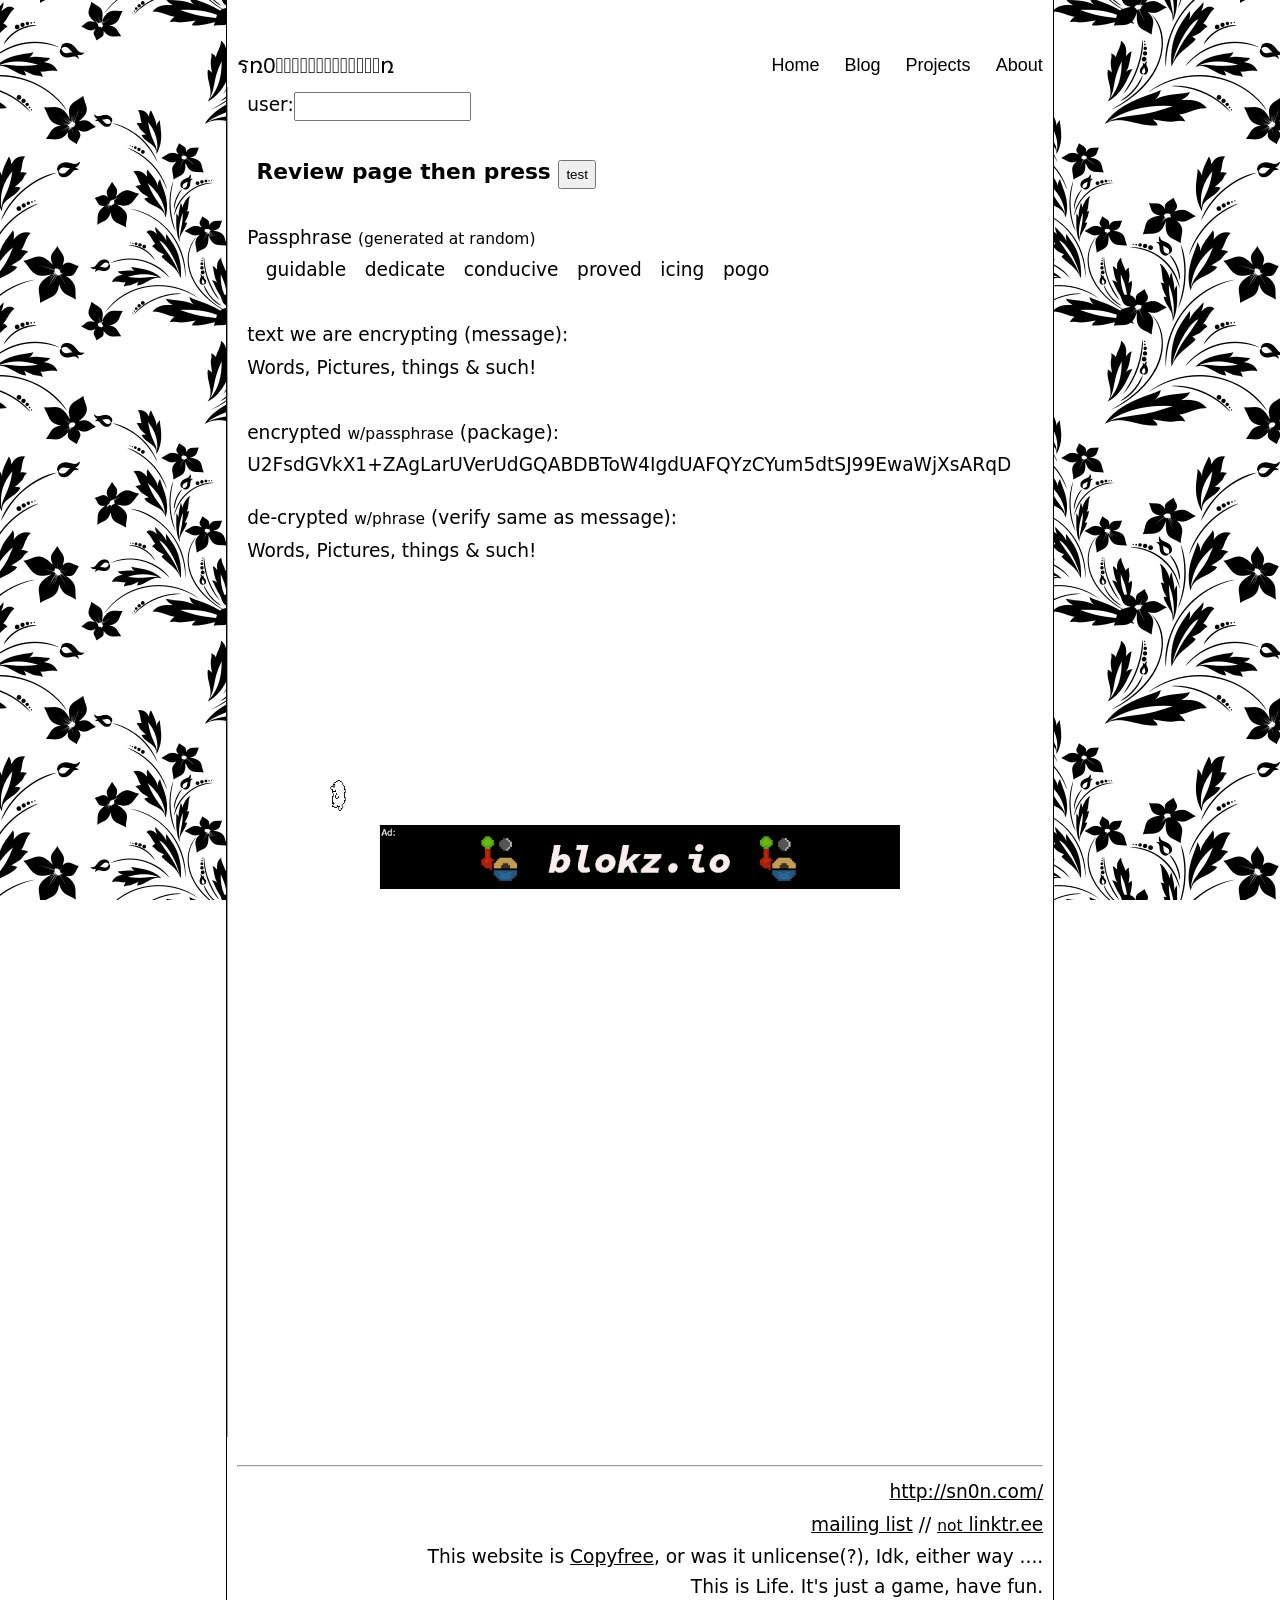
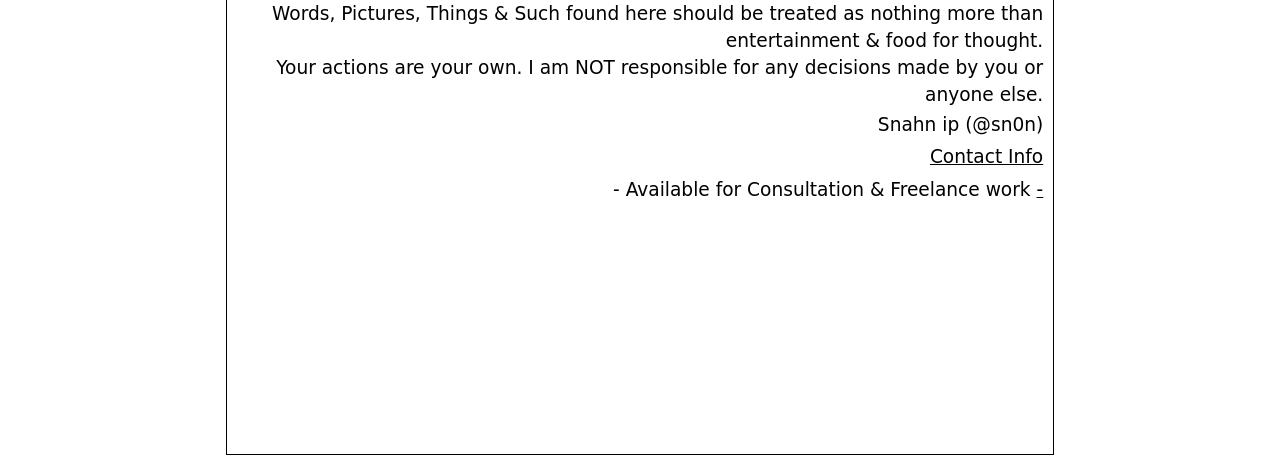
<file: docs/playground/index.html>
<!DOCTYPE html>
<html lang="en">

<head>
  <title>sn0n was here - v42 </title>
<meta charset="UTF-8">
<meta name="viewport" content="width=device-width, initial-scale=1.0">

<!-- make description dynamic per page -->
<meta name="description" content="personal website of sn0n">
<link rel="stylesheet" href="../css/styles.css?ver=v42">

<link rel="icon" href="../images/favicon.png">

<!-- stats -->
<!-- playground stuff -->

</head>

<body>

<header>
  <!-- 

<div id="header">
    <div class="superHeader">
        <div class="left">
              <span class="doNotDisplay">Related sites:</span>
            <a href="../index.html">Link 1</a> |
            <a href="../index.html">Link 2</a>
          </div>
          <div class="right">
            <span class="doNotDisplay">More related sites:</span>
            <a href="../index.html">Link 3</a> |
            <a href="../index.html">Link 4</a> |
            <a href="../index.html">Link 5</a> |
            <a href="../index.html">Link 6</a> |
            <a href="../index.html">Link 7</a> 
        </div>
    </div>

    <div class="midHeader">
        <h1 class="headerTitle">
            <div style="font-family: Roboto,Helvetica Neue,Helvetica,Arial,sans-serif;"> was here</div>

        </h1>
    </div>

    
    <div class="subHeader">
        <span class="doNotDisplay">Navigation:</span>
        <a href="../">Home</a> |
        <a href="../blog/">Blog</a> |
        <a href="../projects">Projects</a> |
        <a href="../about">About</a>
    </div>
</div>
-->



<div class="nav">
    <input type="checkbox" id="nav-check">
    <div class="nav-header">
      <div class="nav-title">
        รռ0̸̢̲͉̹̙̪̞̮͊̾͛ͅռ
      </div>
    </div>
    <div class="nav-btn">
      <label for="nav-check">
        <span></span>
        <span></span>
        <span></span>
      </label>
    </div>
    
    <div class="nav-links"> 
        <a href="../">Home</a>
        <a href="../blog/">Blog</a>
        <a href="../projects">Projects</a>
        <a href="../about">About</a>
    </div>
  </div>
</header>



<!-- ##### Main Copy ##### -->
<main id="main-copy" style="min-height: 150vh;">
  
<!-- <h1>#DriveIdeas2Creation in a sandbox</h1> -->
  
<script defer src="../js/sn0n.js"></script>
<script src="../js/pocketbase.umd.js"></script>
<script src="../js/aes256.min.js?ver=5.2"></script>
<script src="../js/wordlist.js?ver=5.2"></script>


<label>user:</label><input type='text' id='fname' name='fname'><br>
<div id="playground">

    <div id="generated" style="min-height: 3em; padding: .5em">
        
    </div>



</div>


<script>
// playing with pocketbase


</script>


<a class="topOfPage" href="#top" title="Go to the top of this page">^ TOP</a>

</main>

<!-- ##### Footer ##### -->
<footer id="footer">
  <!-- ##### Footer ##### -->
<hr />

  <div class="right">
    <a href="../">http://sn0n.com/</a><br />


    <a href="../mailinglist/">mailing list</a> // <a href="../linktr.ee"><small>not</small> linktr.ee</a> <br />

    This website is <a href="http://copyfree.org/" target="_blank">Copyfree</a>, or was it unlicense(?), Idk, either way ....<br />
    This is Life. It's just a game, have fun. <br />
   Words, Pictures, Things &amp; Such 
   found here should be treated as nothing more than entertainment &amp; food for thought. <br />
   Your actions are your own. I am NOT responsible for any decisions made by you or anyone else.    
  
   <div style="text-align: right">Snahn ip (@sn0n)<br />  
   <a href="/contact/">Contact Info</a> <br />
    - Available for Consultation &amp; Freelance work  <a href="../playground/">-</a>  </div>
  </div>


<style>
  #move {
    position:relative;
    -webkit-animation: backandforth 42s ease 0s;
    -webkit-animation-iteration-count:infinite;
    animation: backandforth 42s ease 0s;
    animation-iteration-count:infinite;
    width: 45px;
    padding:0ch;
    margin:0ch;
    height: 45px;
}

@-webkit-keyframes backandforth {0%{left:5ch;} 50%{left:45ch;} 100%{left:5ch;}}

@keyframes backandforth {0%{left:5ch;} 50%{left:45ch;} 100%{left:5ch;}}
</style>

<div
style="position: fixed; left: 50%; transform: translate(-50%, 0); text-align: center; bottom: 0px; width: 55ch; color: white; z-index: 1;">
<div id="move">
<img onclick="javascript:location.href='#'" src="../images/puffboy.webp" height="45px" width="45px" alt="puffboy">
</div>
<a href="https://blokz.io" target="_blank"><img src="../images/blokz_ad.webp" alt="blokz.io [ad]"/></a>
</div>
<!-- ^^^ Ad Block-->

</footer>

</body>

</html>
</file>
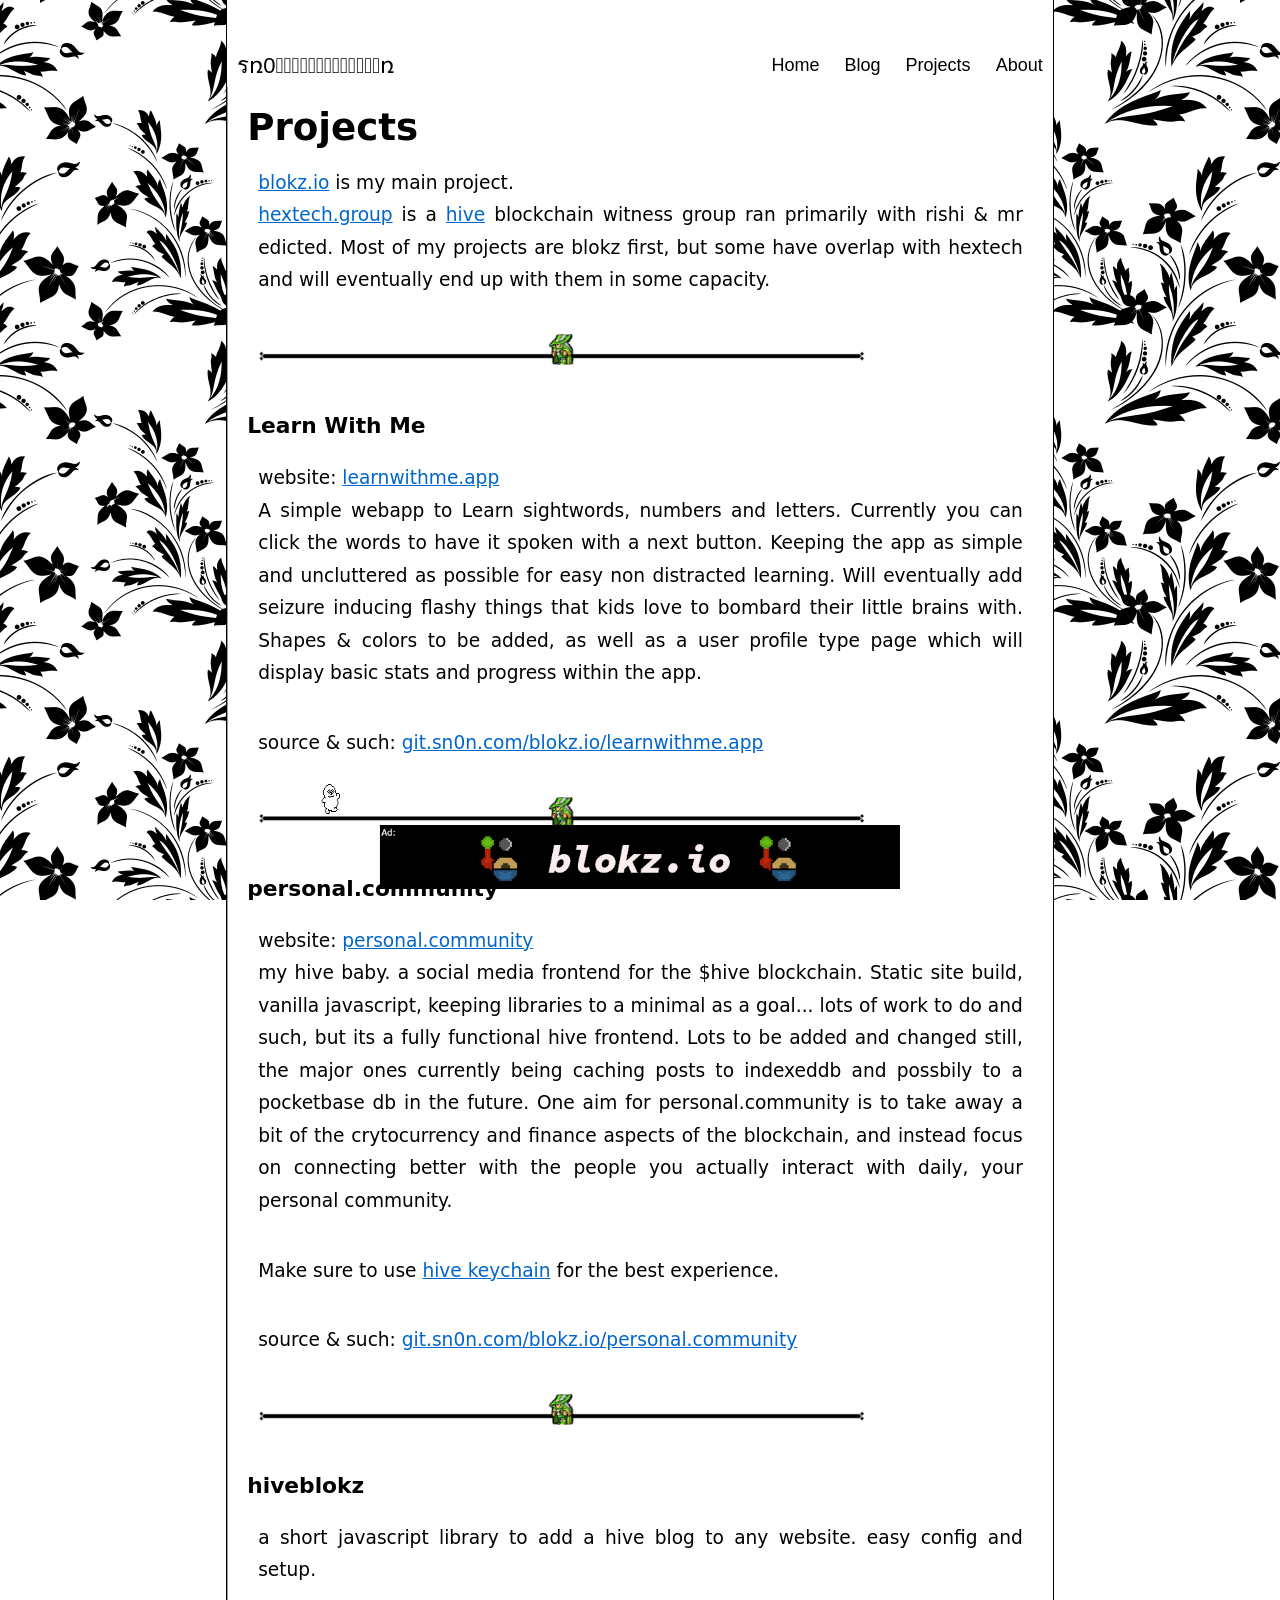
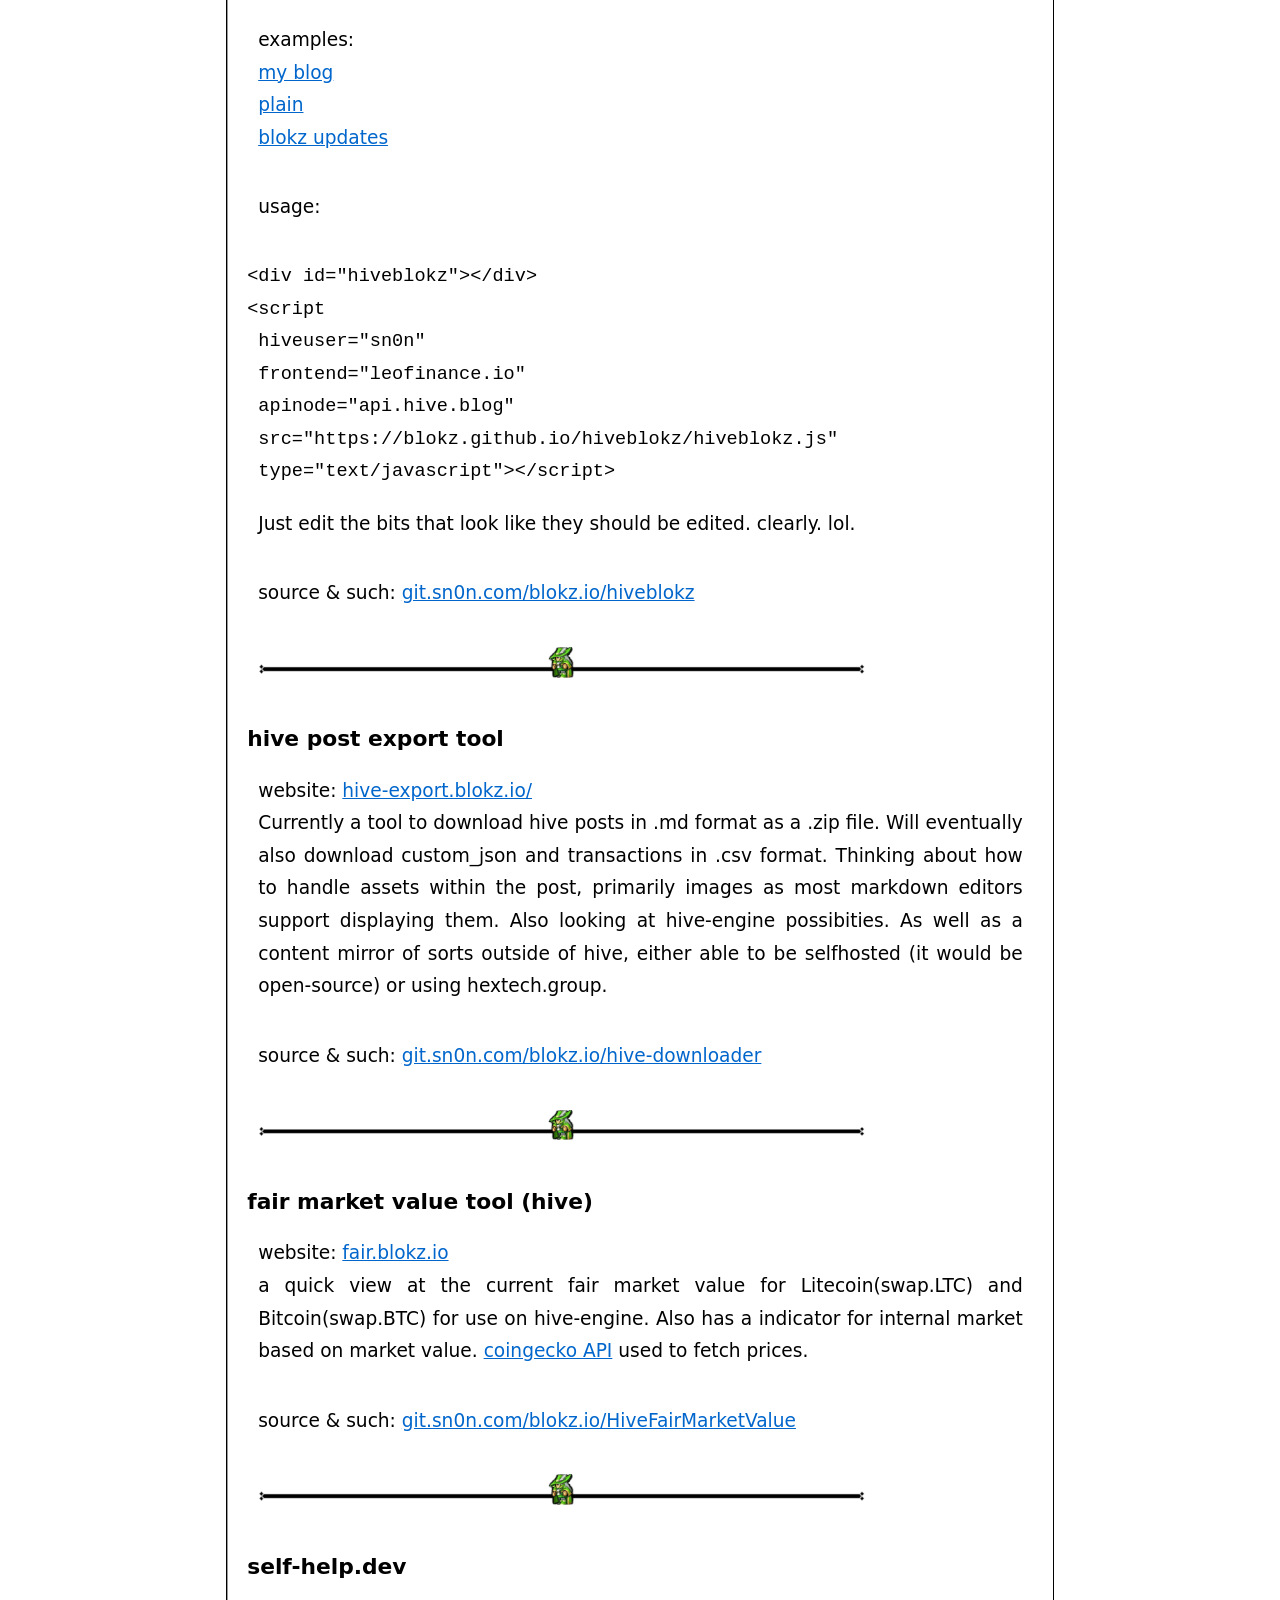
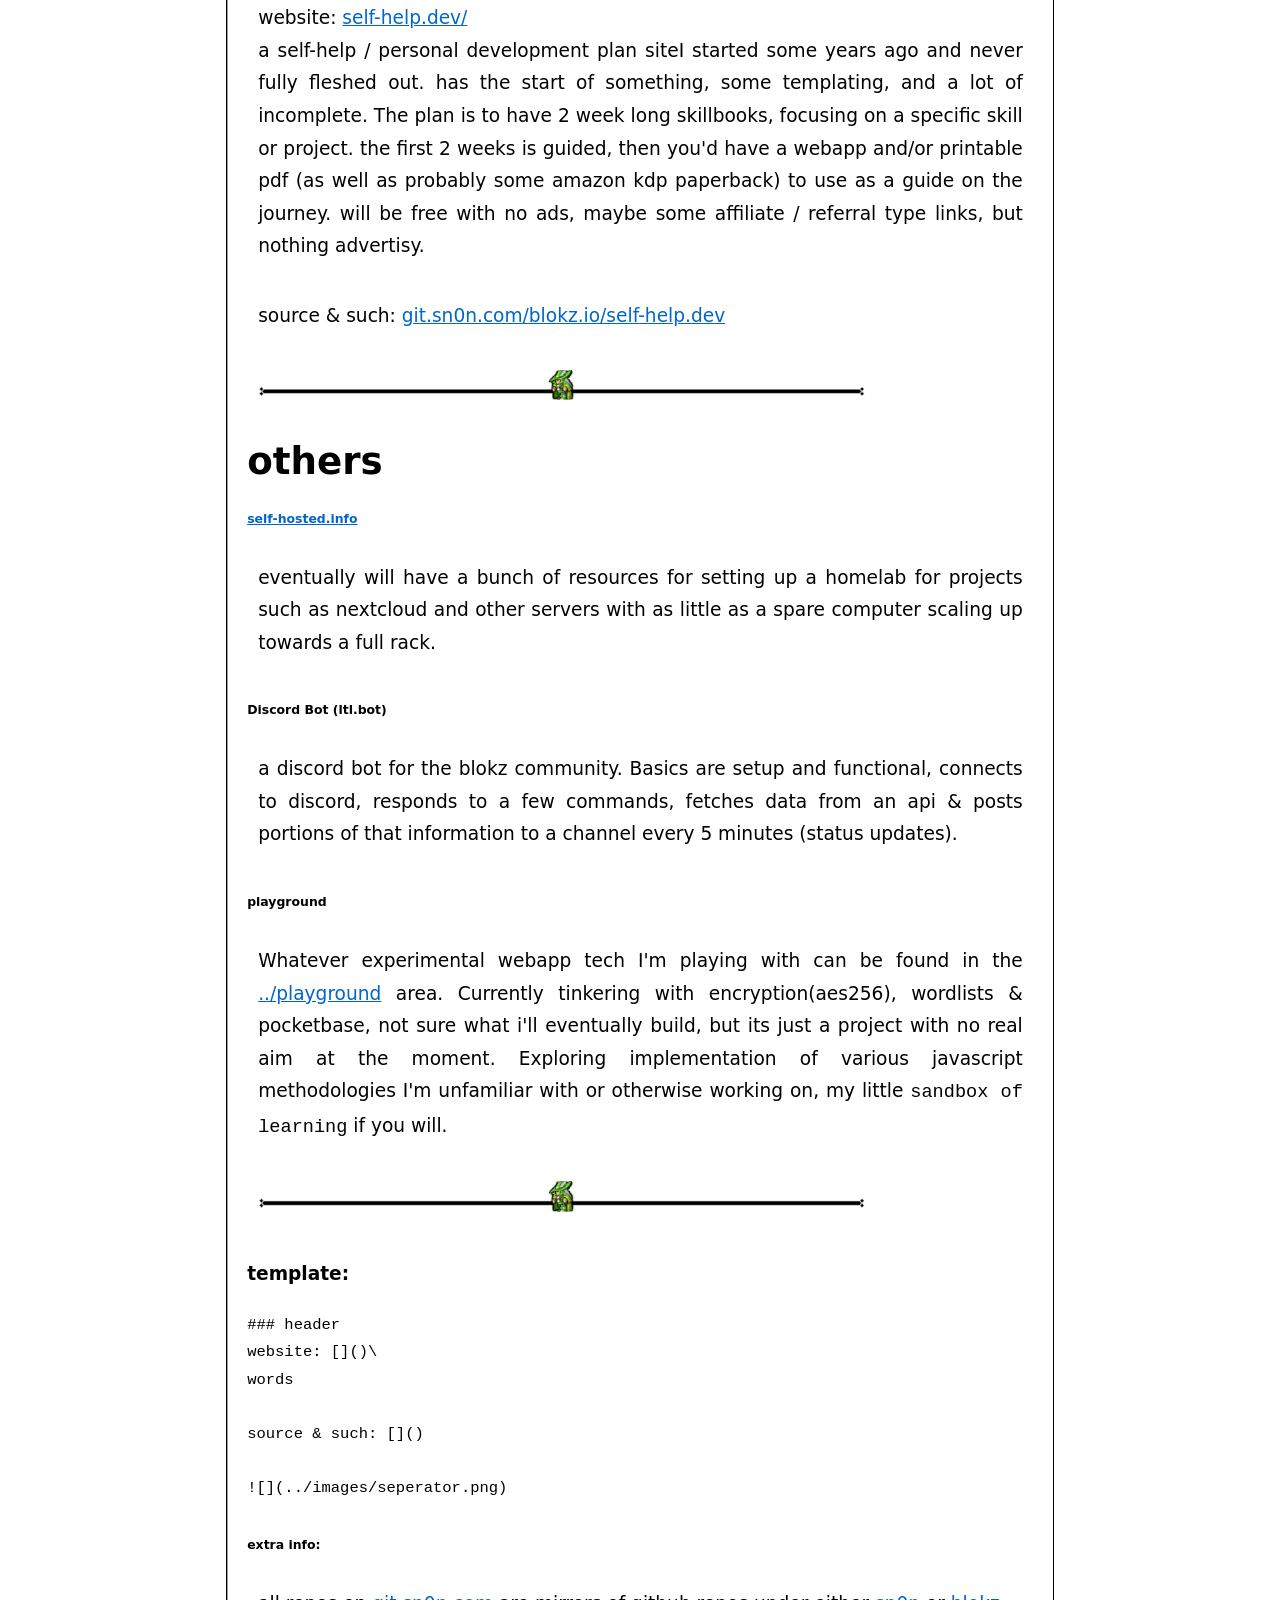
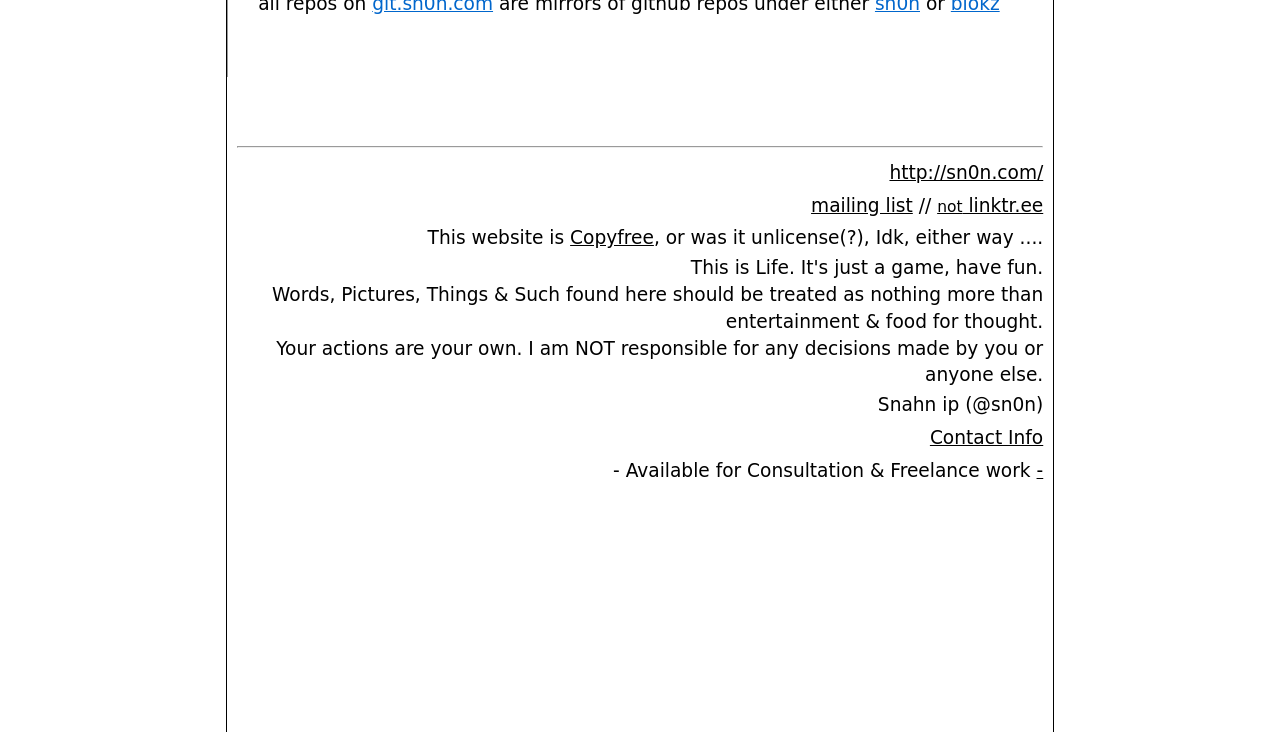
<file: docs/projects/index.html>
<!DOCTYPE html>
<html lang="en">

<head>
  <title>sn0n was here - v42 </title>
<meta charset="UTF-8">
<meta name="viewport" content="width=device-width, initial-scale=1.0">

<!-- make description dynamic per page -->
<meta name="description" content="personal website of sn0n">
<link rel="stylesheet" href="../css/styles.css?ver=v42">

<link rel="icon" href="../images/favicon.png">

<!-- stats -->
<!-- playground stuff -->

</head>

<body>

<header>
  <!-- 

<div id="header">
    <div class="superHeader">
        <div class="left">
              <span class="doNotDisplay">Related sites:</span>
            <a href="../index.html">Link 1</a> |
            <a href="../index.html">Link 2</a>
          </div>
          <div class="right">
            <span class="doNotDisplay">More related sites:</span>
            <a href="../index.html">Link 3</a> |
            <a href="../index.html">Link 4</a> |
            <a href="../index.html">Link 5</a> |
            <a href="../index.html">Link 6</a> |
            <a href="../index.html">Link 7</a> 
        </div>
    </div>

    <div class="midHeader">
        <h1 class="headerTitle">
            <div style="font-family: Roboto,Helvetica Neue,Helvetica,Arial,sans-serif;"> was here</div>

        </h1>
    </div>

    
    <div class="subHeader">
        <span class="doNotDisplay">Navigation:</span>
        <a href="../">Home</a> |
        <a href="../blog/">Blog</a> |
        <a href="../projects">Projects</a> |
        <a href="../about">About</a>
    </div>
</div>
-->



<div class="nav">
    <input type="checkbox" id="nav-check">
    <div class="nav-header">
      <div class="nav-title">
        รռ0̸̢̲͉̹̙̪̞̮͊̾͛ͅռ
      </div>
    </div>
    <div class="nav-btn">
      <label for="nav-check">
        <span></span>
        <span></span>
        <span></span>
      </label>
    </div>
    
    <div class="nav-links"> 
        <a href="../">Home</a>
        <a href="../blog/">Blog</a>
        <a href="../projects">Projects</a>
        <a href="../about">About</a>
    </div>
  </div>
</header>



<!-- ##### Main Copy ##### -->
<main id="main-copy" style="min-height: 150vh;">
  <h1 id="projects">Projects</h1>
<p><a href='https://blokz.io'>blokz.io</a> is my main project. <br><a href="https://hextech.group/">hextech.group</a> is a <a href="https://hive.io/">hive</a> blockchain witness group ran primarily with rishi &amp; mr edicted. Most of my projects are blokz first, but some have overlap with hextech and will eventually end up with them in some capacity. </p>
<p><img src="../images/seperator.png" alt=""></p>
<h3 id="learn-with-me">Learn With Me</h3>
<p>website: <a href="https://learnwithme.app/">learnwithme.app</a><br>A simple webapp to Learn sightwords, numbers and letters. Currently you can click the words to have it spoken with a next button. Keeping the app as simple and uncluttered as possible for easy non distracted learning. Will eventually add seizure inducing flashy things that kids love to bombard their little brains with. Shapes &amp; colors to be added, as well as a user profile type page which will display basic stats and progress within the app.  </p>
<p>source &amp; such: <a href="https://git.sn0n.com/blokz.io/learnwithme.app">git.sn0n.com/blokz.io/learnwithme.app</a></p>
<p><img src="../images/seperator.png" alt=""></p>
<h3 id="personal-community">personal.community</h3>
<p>website: <a href="https://personal.community">personal.community</a><br>my hive baby. a social media frontend for the $hive blockchain. Static site build, vanilla javascript, keeping libraries to a minimal as a goal... lots of work to do and such, but its a fully functional hive frontend. Lots to be added and changed still, the major ones currently being caching posts to indexeddb and possbily to a pocketbase db in the future. One aim for personal.community is to take away a bit of the crytocurrency and finance aspects of the blockchain, and instead focus on connecting better with the people you actually interact with daily, your personal community. </p>
<p>Make sure to use <a href="https://hive-keychain.com/">hive keychain</a> for the best experience. </p>
<p>source &amp; such: <a href="https://git.sn0n.com/blokz.io/personal.community">git.sn0n.com/blokz.io/personal.community</a></p>
<p><img src="../images/seperator.png" alt=""></p>
<h3 id="hiveblokz">hiveblokz</h3>
<p>a short javascript library to add a hive blog to any website. easy config and setup. </p>
<p>examples:<br><a href="../blog/">my blog</a><br><a href="../hiveblokz.html">plain</a><br><a href="https://blokz.github.io/hiveblokz/index.html">blokz updates</a></p>
<p>usage:</p>
<pre><code>&lt;div id=&quot;hiveblokz&quot;&gt;&lt;/div&gt;
&lt;script
 hiveuser=&quot;sn0n&quot; 
 frontend=&quot;leofinance.io&quot; 
 apinode=&quot;api.hive.blog&quot; 
 src=&quot;https://blokz.github.io/hiveblokz/hiveblokz.js&quot; 
 type=&quot;text/javascript&quot;&gt;&lt;/script&gt;</code></pre><p>Just edit the bits that look like they should be edited. clearly. lol. </p>
<p>source &amp; such: <a href="https://git.sn0n.com/blokz.io/hiveblokz">git.sn0n.com/blokz.io/hiveblokz</a></p>
<p><img src="../images/seperator.png" alt=""></p>
<h3 id="hive-post-export-tool">hive post export tool</h3>
<p>website: <a href="https://hive-export.blokz.io/">hive-export.blokz.io/</a><br>Currently a tool to download hive posts in .md format as a .zip file. Will eventually also download custom_json and transactions in .csv format. Thinking about how to handle assets within the post, primarily images as most markdown editors support displaying them. Also looking at hive-engine possibities. As well as a content mirror of sorts outside of hive, either able to be selfhosted (it would be open-source) or using hextech.group. </p>
<p>source &amp; such: <a href="https://git.sn0n.com/blokz.io/hive-downloader">git.sn0n.com/blokz.io/hive-downloader</a></p>
<p><img src="../images/seperator.png" alt=""></p>
<h3 id="fair-market-value-tool-hive-">fair market value tool (hive)</h3>
<p>website: <a href="https://fair.blokz.io">fair.blokz.io</a><br>a quick view at the current fair market value for Litecoin(swap.LTC) and Bitcoin(swap.BTC) for use on hive-engine. Also has a indicator for internal market based on market value. <a href="https://www.coingecko.com/en/api/documentation">coingecko API</a> used to fetch prices.</p>
<p>source &amp; such: <a href="https://git.sn0n.com/blokz.io/HiveFairMarketValue">git.sn0n.com/blokz.io/HiveFairMarketValue</a></p>
<p><img src="../images/seperator.png" alt=""></p>
<h3 id="self-help-dev">self-help.dev</h3>
<p>website: <a href="https://self-help.dev/">self-help.dev/</a><br>a self-help / personal development plan siteI started some years ago and never fully fleshed out. has the start of something, some templating, and a lot of incomplete. The plan is to have 2 week long skillbooks, focusing on a specific skill or project. the first 2 weeks is guided, then you&#39;d have a webapp and/or printable pdf (as well as probably some amazon kdp paperback) to use as a guide on the journey. will be free with no ads, maybe some affiliate / referral type links, but nothing advertisy.</p>
<p>source &amp; such: <a href="https://git.sn0n.com/blokz.io/self-help.dev">git.sn0n.com/blokz.io/self-help.dev</a></p>
<p><img src="../images/seperator.png" alt=""></p>
<h1 id="others">others</h1>
<h6 id="self-hosted-info"><a href="https://self-hosted.info">self-hosted.info</a></h6>
<p> eventually will have a bunch of resources for setting up a homelab for projects such as nextcloud and other servers with as little as a spare computer scaling up towards a full rack.</p>
<h6 id="discord-bot-ltl-bot-">Discord Bot (ltl.bot)</h6>
<p>a discord bot for the blokz community. Basics are setup and functional, connects to discord, responds to a few commands, fetches data from an api &amp; posts portions of that information to a channel every 5 minutes (status updates).</p>
<h6 id="playground">playground</h6>
<p>Whatever experimental webapp tech I&#39;m playing with can be found in the <a href='../playground/'>../playground</a> area. 
Currently tinkering with encryption(aes256), wordlists &amp; pocketbase, not sure what i&#39;ll eventually build, but its just a project with no real aim at the moment. Exploring implementation of various javascript methodologies I&#39;m unfamiliar with or otherwise working on, my little <code>sandbox of learning</code> if you will. </p>
<p><img src="../images/seperator.png" alt=""></p>
<h4 id="template-">template:</h4>
<small>

<pre><code>### header
website: []()\
words

source &amp; such: []()

![](../images/seperator.png)</code></pre></small>

<h6 id="extra-info-">extra info:</h6>
<p>all repos on <a href="https://git.sn0n.com">git.sn0n.com</a> are mirrors of github repos under either <a href="https://github.com/sn0n">sn0n</a> or <a href="https://github.com/blokz">blokz</a> </p>
<p><a class="topOfPage" href="#top" title="Go to the top of this page">^ TOP</a></p>

</main>

<!-- ##### Footer ##### -->
<footer id="footer">
  <!-- ##### Footer ##### -->
<hr />

  <div class="right">
    <a href="../">http://sn0n.com/</a><br />


    <a href="../mailinglist/">mailing list</a> // <a href="../linktr.ee"><small>not</small> linktr.ee</a> <br />

    This website is <a href="http://copyfree.org/" target="_blank">Copyfree</a>, or was it unlicense(?), Idk, either way ....<br />
    This is Life. It's just a game, have fun. <br />
   Words, Pictures, Things &amp; Such 
   found here should be treated as nothing more than entertainment &amp; food for thought. <br />
   Your actions are your own. I am NOT responsible for any decisions made by you or anyone else.    
  
   <div style="text-align: right">Snahn ip (@sn0n)<br />  
   <a href="/contact/">Contact Info</a> <br />
    - Available for Consultation &amp; Freelance work  <a href="../playground/">-</a>  </div>
  </div>


<style>
  #move {
    position:relative;
    -webkit-animation: backandforth 42s ease 0s;
    -webkit-animation-iteration-count:infinite;
    animation: backandforth 42s ease 0s;
    animation-iteration-count:infinite;
    width: 45px;
    padding:0ch;
    margin:0ch;
    height: 45px;
}

@-webkit-keyframes backandforth {0%{left:5ch;} 50%{left:45ch;} 100%{left:5ch;}}

@keyframes backandforth {0%{left:5ch;} 50%{left:45ch;} 100%{left:5ch;}}
</style>

<div
style="position: fixed; left: 50%; transform: translate(-50%, 0); text-align: center; bottom: 0px; width: 55ch; color: white; z-index: 1;">
<div id="move">
<img onclick="javascript:location.href='#'" src="../images/puffboy.webp" height="45px" width="45px" alt="puffboy">
</div>
<a href="https://blokz.io" target="_blank"><img src="../images/blokz_ad.webp" alt="blokz.io [ad]"/></a>
</div>
<!-- ^^^ Ad Block-->

</footer>

</body>

</html>
</file>
<file: docs/css/styles.css>
html {
  font-size: clamp(1em, 0.909em + 0.45vmin, 1.25em);
  font-family: system-ui;
  max-width: 70ch;
  text-align: center;
  margin: auto;
  overflow-wrap: break-word;
  background-attachment: fixed;
  background-image: url("../images/back.webp");

}

body :not(:is(h1, h2, h3, h4, h5, h6)) {
  line-height: 1.75;
}

body {
  color: black;
  background-color: #fff;
  border: 1px solid black;
  border-top: #fff;
  padding: 0em;
  margin: 0em;
  /* Enables font size scaling in MSIE */
  padding-top: 2em;
}

#blokzCanva {
  margin: auto;
  width: 50%;
}


#game {
  display: flex;
  flex-direction: column;
  justify-content: center;
  align-items: center;
  height: 100%;
  width: 100%;
}

canvas {
  image-rendering: pixelated;
}

.doNotDisplay {
  display: none;
}

.superHeader {
  color: white;
  background-color: rgb(100, 135, 220);
  height: 2em;
}

.superHeader .left {
  position: absolute;
  left: 1.5mm;
  top: 0.75ex;
}


.midHeader {
  color: rgb(39, 78, 144);
  background-color: rgb(140, 170, 230);
}

.headerTitle {
  font-weight: normal;
  margin: 0 0 0 4mm;
  padding: 0.25ex 0;
}

.subHeader {
  color: white;
  background-color: rgb(0, 51, 153);
  margin: 0;
  padding: 1ex 1ex 1ex 1.5mm;
}

.subHeader a {
  color: white;
  background-color: transparent;
  text-decoration: none;
  font-weight: bold;
  margin: 0;
  padding: 0 0.75ex 0 0.5ex;
}


#side-bar {
  visibility: hidden;
  width: 20ch;
  float: left;
  clear: left;
  border-right: 1px solid rgb(153, 153, 153);
}

#side-bar div {
  border-bottom: 1px solid rgb(153, 153, 153);
}

.sideBarTitle {
  font-weight: bold;
  margin: 0 0 0.5em 2.5mm;
  padding: 1em 0 0 0;
}

#side-bar ul {
  list-style-type: none;
  list-style-position: outside;
  margin: 0;
  padding: 0 0 1.1em 0;
}

#side-bar li {
  margin: 0;
  padding: 0.1ex 0;
  /* Circumvents a rendering bug (?) in MSIE 6.0 */
}

#side-bar a,
.thisPage {
  color: rgb(0, 102, 204);
  background-color: transparent;
  text-decoration: none;
  margin: 0;
  padding: 0.75em 1ex 0.75em 5mm;
  display: block;
}

#side-bar a:hover {
  color: white;
  background-color: rgb(100, 135, 220);
  text-decoration: none;
}

.sideBarText {
  line-height: 1.5em;
  margin: 0 0 1em 0;
  padding: 0 1.5ex 0 2.5mm;
  display: block;
}

#side-bar .sideBarText a {
  text-decoration: underline;
  margin: 0;
  padding: 0;
  display: inline;
}

.lighterBackground {
  color: inherit;
  background-color: white;
}

/* ##### Main Copy ##### */
#main-copy {
  color: black;
  background-color: white;
  text-align: justify;
  line-height: 1.5em;
  min-height: 100vh;
  padding: 0.5mm 5mm 5mm 5mm;
  border-left: 1px solid rgb(153, 153, 153);
  margin: 0;
}

#main-copy p {
  margin: 1em 1ex 2em 1ex;
  padding: 0;
}

#main-copy a {
  color: rgb(0, 102, 204);
  background-color: transparent;
  text-decoration: underline;
}

#main-copy a:hover {
  text-decoration: none;
}




#footer {
  margin: 0;
  padding: 1em 2.5mm 22.5ex 2.5mm;
  clear: both;
}

#footer .right {
  text-align: right;
  line-height: 1.45em;
}

#footer a {
  color: black;
  background-color: transparent;
  text-decoration: underline;
}

#main-copy .topOfPage {
  color: white;
  background-color: transparent;
  font-weight: bold;
  text-decoration: none;
  margin: 2.5ex 1ex 0 0;
  /* For MSIE */
  padding: 0;
  float: right;
}

#main-copy>.topOfPage {
  margin: 2.75ex 1ex 0 0;
  /* For fully standards-compliant user agents */
}

.pre {
  outline: 1px solid #000;
  padding: 5px;
  overflow: auto;
  font-family: 'Monaco', monospace;
  padding: 1em 1em;
}


.string {
  color: green;
  overflow-wrap: break-word;
}

.number {
  color: darkorange;
}

.boolean {
  color: blue;
}

.null {
  color: magenta;
}

.key {
  color: red;
}

img {
  max-width: 80%;
}


















* {
  box-sizing: border-box;
}

.nav {
  height: 50px;
  width: 100%;
  position: relative;
  text-align: left;
  font-family: Roboto, Helvetica Neue, Helvetica, Arial, sans-serif;
}

.nav>.nav-header {
  display: inline;
}

.nav>.nav-header>.nav-title {
  display: inline-block;
  font-size: 22px;
  color: #000;
  padding: 10px 10px 10px 10px;

}

.nav>.nav-btn {
  display: none;
}

.nav>.nav-links {
  display: inline;
  float: right;
  font-size: 18px;
}

.nav>.nav-links>a {
  display: inline-block;
  padding: 13px 10px 13px 10px;
  text-decoration: none;
  color: #000;
}

.nav>.nav-links>a:hover {
  background-color: #58E973;
}

.nav>#nav-check {
  display: none;
}

@media (max-width:600px) {
  .nav>.nav-btn {
    display: inline-block;
    position: absolute;
    right: 0px;
    top: 0px;
  }

  .nav>.nav-btn>label {
    display: inline-block;
    width: 50px;
    height: 50px;
    padding: 13px;
  }

  .nav>.nav-btn>label:hover,
  .nav #nav-check:checked~.nav-btn>label {
    background-color: #333;
  }

  .nav>.nav-btn>label>span {
    display: block;
    width: 25px;
    height: 10px;
    border-top: 2px solid #000;
  }

  .nav>.nav-links {
    position: absolute;
    display: block;
    width: 100%;
    background-color: #fff;
    height: 0px;
    transition: all 0.3s ease-in;
    overflow-y: hidden;
    top: 50px;
    left: 0px;
  }

  .nav>.nav-links>a {
    display: block;
    width: 100%;
  }

  .nav>#nav-check:not(:checked)~.nav-links {
    height: 0px;
  }

  .nav>#nav-check:checked~.nav-links {
    height: calc(100vh - 50px);
    overflow-y: auto;
  }
}




#hb_title {
  margin: 0px; 
  padding: 0px;
}

#hb_post {
  margin: 0px;
  padding: 0px;
}

#hb_postbody {
  padding: 1em;
}
</file>
